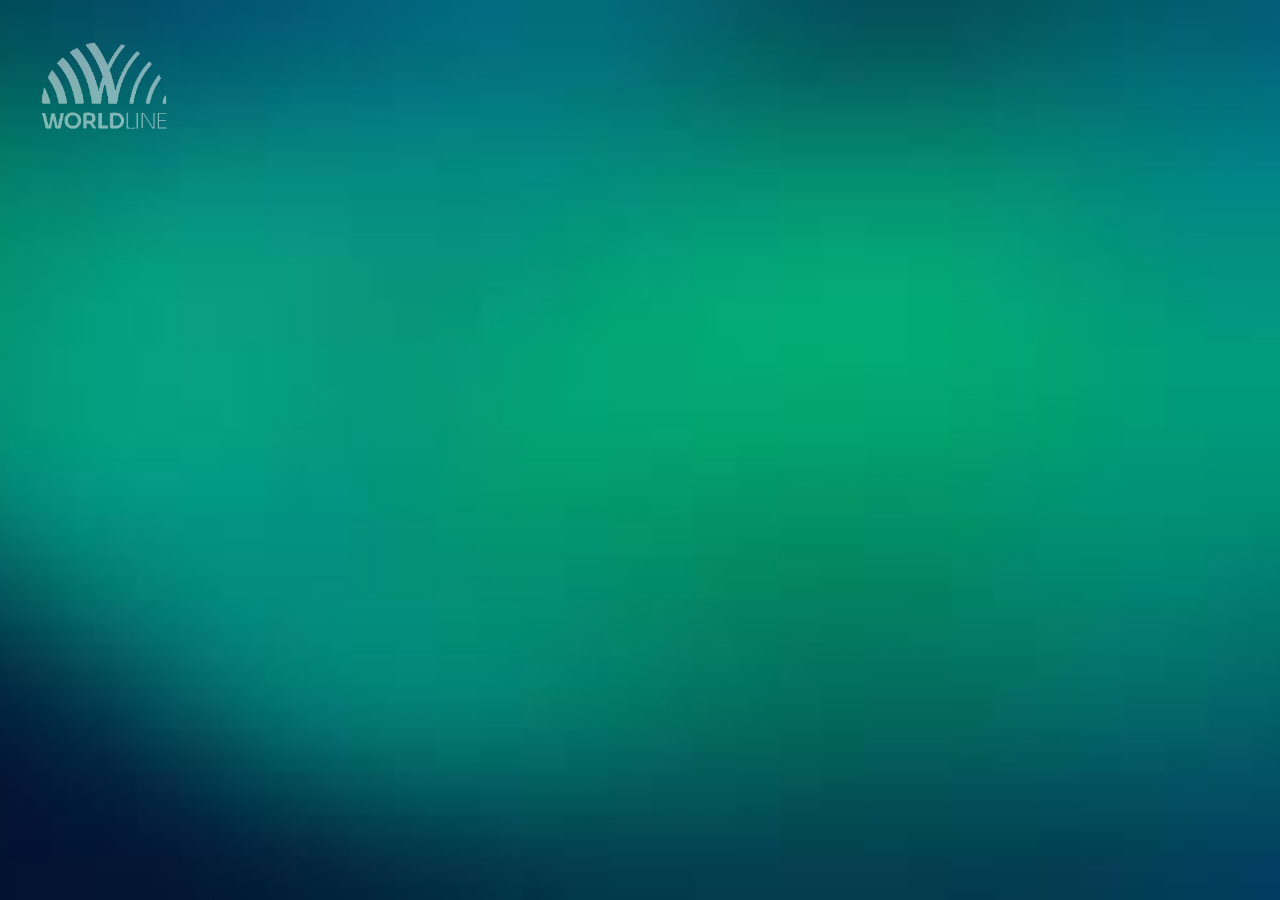
<file: index.html>
<!DOCTYPE html>
<html>
	<head>
		<meta charset="utf-8" />
		<title>Worldline</title>
		<meta content="width=device-width, initial-scale=1" name="viewport" />
		<link href="./styles/index.css" rel="stylesheet" type="text/css" />
		<script type="text/javascript">
			!(function (o, c) {
				var n = c.documentElement,
					t = ' w-mod-';
				(n.className += t + 'js'),
					('ontouchstart' in o ||
						(o.DocumentTouch && c instanceof DocumentTouch)) &&
						(n.className += t + 'touch');
			})(window, document);
		</script>
		<link
			href="https://etimg.etb2bimg.com/photo/91468209.cms"
			rel="shortcut icon"
			type="image/x-icon"
		/>
		<link
			href="https://assets.website-files.com/img/webclip.png"
			rel="apple-touch-icon"
		/>
		<style>
			body {
				/* background: url("https://etimg.etb2bimg.com/photo/91468209.cms") center/cover no-repeat; */
				/* color: black; */
			}
			.circle {
				opacity: 0;
			}
		</style>
	</head>
	<body>
		<div class="project-css w-embed">
			<style>
				.circle_item {
					pointer-events: none;
				}
				.circle_link {
					pointer-events: auto;
				}

				.circle_item.current .circle_description {
					transition-delay: 500ms;
					opacity: 1;
				}
				.circle_item.current .circle_dot {
					background-color: #ffb937;
				}

				.circle_link:hover .circle_dot {
					transform: scale(0.7);
				}
				.circle_link:hover .circle_date {
					opacity: 0.7;
				}
			</style>
		</div>
		<div class="page-wrapper">
			<div class="global-styles">
				<div class="html w-embed">
					<style>
						/* ALL PAGES CSS */

						/* Main Variables */
						:root {
							--main-dark: black;
							--main-light: white;
						}

						/* Global Styles */
						::selection {
							background: var(--main-light);
							color: var(--main-dark);
							text-shadow: none;
						}
						img::selection,
						svg::selection {
							background: transparent;
						}

						/* Link color inherits from parent font color  */
						a {
							color: inherit;
						}

						/* Disable / enable clicking on an element and its children  */
						.no-click {
							pointer-events: none;
						}
						.can-click {
							pointer-events: auto;
						}

						.phases-section {
							transition: all 1s ease-out;
							opacity: 0;
						}

						.phases-section.opened {
							transition: all 1s ease-in;
							opacity: 1;
						}

						.phases-section.clicked {
							transition: all 0.5s ease-out;
							opacity: 0;
						}

						/* Target any element with a certain "word" in the class name  */
						[class*='spacer'] {
						}
					</style>
				</div>
			</div>
			<main class="main-wrapper">
				<img src="./images/worldline-logo.webp" style="width: 13rem; opacity: .5; padding:1rem; position: absolute; top:0; left:0" alt="">
				<section class="section phases-section">
					<div class="container is-timeline">
						<div class="circle_wrap">
							<div class="circle_height">
								<div class="circle">
									<div class="circle_wrapper w-dyn-list">
										<div role="list" class="circle_list w-dyn-items">
											<div role="listitem" class="circle_item w-dyn-item">
												<a
													href="#"
													class="circle_link w-inline-block phase-1-dot"
													><p class="circle_date">Phase 1</p>
													<div class="circle_dot"></div
												></a>
												<div class="circle_description">
													<div class="circle_line"></div>
													<p class="circle_p">
														1987 Lorem ipsum dolor sit amet, consectetur
														adipiscing elit, sed do eiusmod tempor incididunt ut
														labore et dolore magna aliqua. Neque aliquam
														vestibulum morbi blandit.
													</p>
												</div>
											</div>
											<div role="listitem" class="circle_item w-dyn-item">
												<a
													href="#"
													class="circle_link w-inline-block phase-2-dot"
													><p class="circle_date">Phase 2</p>
													<div class="circle_dot"></div
												></a>
												<div class="circle_description">
													<div class="circle_line"></div>
													<p class="circle_p">
														2001 Lorem ipsum dolor sit amet, consectetur
														adipiscing elit, sed do eiusmod tempor incididunt ut
														labore et dolore magna aliqua. Neque aliquam
														vestibulum morbi blandit.
													</p>
												</div>
											</div>
											<div role="listitem" class="circle_item w-dyn-item">
												<a
													href="#"
													class="circle_link w-inline-block phase-3-dot"
													><p class="circle_date">Phase 3</p>
													<div class="circle_dot"></div
												></a>
												<div class="circle_description">
													<div class="circle_line"></div>
													<p class="circle_p">
														2003 Lorem ipsum dolor sit amet, consectetur
														adipiscing elit, sed do eiusmod tempor incididunt ut
														labore et dolore magna aliqua. Neque aliquam
														vestibulum morbi blandit.
													</p>
												</div>
											</div>
											<div role="listitem" class="circle_item w-dyn-item">
												<a
													href="#"
													class="circle_link w-inline-block phase-1-dot"
													><p class="circle_date">Phase 1</p>
													<div class="circle_dot"></div
												></a>
												<div class="circle_description">
													<div class="circle_line"></div>
													<p class="circle_p">
														2004 Lorem ipsum dolor sit amet, consectetur
														adipiscing elit, sed do eiusmod tempor incididunt ut
														labore et dolore magna aliqua. Neque aliquam
														vestibulum morbi blandit.
													</p>
												</div>
											</div>
											<div role="listitem" class="circle_item w-dyn-item">
												<a
													href="#"
													class="circle_link w-inline-block phase-2-dot"
													><p class="circle_date">Phase 2</p>
													<div class="circle_dot"></div
												></a>
												<div class="circle_description">
													<div class="circle_line"></div>
													<p class="circle_p">
														2006 Lorem ipsum dolor sit amet, consectetur
														adipiscing elit, sed do eiusmod tempor incididunt ut
														labore et dolore magna aliqua. Neque aliquam
														vestibulum morbi blandit.
													</p>
												</div>
											</div>
											<div role="listitem" class="circle_item w-dyn-item">
												<a
													href="#"
													class="circle_link w-inline-block phase-3-dot"
													><p class="circle_date">Phase 3</p>
													<div class="circle_dot"></div
												></a>
												<div class="circle_description">
													<div class="circle_line"></div>
													<p class="circle_p">
														2008 Lorem ipsum dolor sit amet, consectetur
														adipiscing elit, sed do eiusmod tempor incididunt ut
														labore et dolore magna aliqua. Neque aliquam
														vestibulum morbi blandit.
													</p>
												</div>
											</div>
											<!-- <div role="listitem" class="circle_item w-dyn-item">
                        <a href="#" class="circle_link w-inline-block"
                          ><p class="circle_date">2009</p>
                          <div class="circle_dot"></div
                        ></a>
                        <div class="circle_description">
                          <div class="circle_line"></div>
                          <p class="circle_p">
                            2009 Lorem ipsum dolor sit amet, consectetur
                            adipiscing elit, sed do eiusmod tempor incididunt ut
                            labore et dolore magna aliqua. Neque aliquam
                            vestibulum morbi blandit.
                          </p>
                        </div>
                      </div> -->
											<!-- <div role="listitem" class="circle_item w-dyn-item">
                        <a href="#" class="circle_link w-inline-block"
                          ><p class="circle_date">2010</p>
                          <div class="circle_dot"></div
                        ></a>
                        <div class="circle_description">
                          <div class="circle_line"></div>
                          <p class="circle_p">
                            2010 Lorem ipsum dolor sit amet, consectetur
                            adipiscing elit, sed do eiusmod tempor incididunt ut
                            labore et dolore magna aliqua. Neque aliquam
                            vestibulum morbi blandit.
                          </p>
                        </div>
                      </div>
                      <div role="listitem" class="circle_item w-dyn-item">
                        <a href="#" class="circle_link w-inline-block"
                          ><p class="circle_date">2012</p>
                          <div class="circle_dot"></div
                        ></a>
                        <div class="circle_description">
                          <div class="circle_line"></div>
                          <p class="circle_p">
                            2012 Lorem ipsum dolor sit amet, consectetur
                            adipiscing elit, sed do eiusmod tempor incididunt ut
                            labore et dolore magna aliqua. Neque aliquam
                            vestibulum morbi blandit.
                          </p>
                        </div>
                      </div> -->
											<!-- <div role="listitem" class="circle_item w-dyn-item">
                        <a href="#" class="circle_link w-inline-block"
                          ><p class="circle_date">2013</p>
                          <div class="circle_dot"></div
                        ></a>
                        <div class="circle_description">
                          <div class="circle_line"></div>
                          <p class="circle_p">
                            2013 Lorem ipsum dolor sit amet, consectetur
                            adipiscing elit, sed do eiusmod tempor incididunt ut
                            labore et dolore magna aliqua. Neque aliquam
                            vestibulum morbi blandit.
                          </p>
                        </div>
                      </div>
                      <div role="listitem" class="circle_item w-dyn-item">
                        <a href="#" class="circle_link w-inline-block"
                          ><p class="circle_date">2014</p>
                          <div class="circle_dot"></div
                        ></a>
                        <div class="circle_description">
                          <div class="circle_line"></div>
                          <p class="circle_p">
                            2014 Lorem ipsum dolor sit amet, consectetur
                            adipiscing elit, sed do eiusmod tempor incididunt ut
                            labore et dolore magna aliqua. Neque aliquam
                            vestibulum morbi blandit.
                          </p>
                        </div>
                      </div>
                      <div role="listitem" class="circle_item w-dyn-item">
                        <a href="#" class="circle_link w-inline-block"
                          ><p class="circle_date">2016</p>
                          <div class="circle_dot"></div
                        ></a>
                        <div class="circle_description">
                          <div class="circle_line"></div>
                          <p class="circle_p">
                            2016 Lorem ipsum dolor sit amet, consectetur
                            adipiscing elit, sed do eiusmod tempor incididunt ut
                            labore et dolore magna aliqua. Neque aliquam
                            vestibulum morbi blandit.
                          </p>
                        </div>
                      </div>
                      <div role="listitem" class="circle_item w-dyn-item">
                        <a href="#" class="circle_link w-inline-block"
                          ><p class="circle_date">2017</p>
                          <div class="circle_dot"></div
                        ></a>
                        <div class="circle_description">
                          <div class="circle_line"></div>
                          <p class="circle_p">
                            2017 Lorem ipsum dolor sit amet, consectetur
                            adipiscing elit, sed do eiusmod tempor incididunt ut
                            labore et dolore magna aliqua. Neque aliquam
                            vestibulum morbi blandit.
                          </p>
                        </div>
                      </div>
                      <div role="listitem" class="circle_item w-dyn-item">
                        <a href="#" class="circle_link w-inline-block"
                          ><p class="circle_date">2018</p>
                          <div class="circle_dot"></div
                        ></a>
                        <div class="circle_description">
                          <div class="circle_line"></div>
                          <p class="circle_p">
                            2018 Lorem ipsum dolor sit amet, consectetur
                            adipiscing elit, sed do eiusmod tempor incididunt ut
                            labore et dolore magna aliqua. Neque aliquam
                            vestibulum morbi blandit.
                          </p>
                        </div>
                      </div>
                      <div role="listitem" class="circle_item w-dyn-item">
                        <a href="#" class="circle_link w-inline-block"
                          ><p class="circle_date">2019</p>
                          <div class="circle_dot"></div
                        ></a>
                        <div class="circle_description">
                          <div class="circle_line"></div>
                          <p class="circle_p">
                            2019 Lorem ipsum dolor sit amet, consectetur
                            adipiscing elit, sed do eiusmod tempor incididunt ut
                            labore et dolore magna aliqua. Neque aliquam
                            vestibulum morbi blandit.
                          </p>
                        </div>
                      </div> -->
											<!-- <div role="listitem" class="circle_item w-dyn-item">
                        <a href="#" class="circle_link w-inline-block"
                          ><p class="circle_date">2020</p>
                          <div class="circle_dot"></div
                        ></a>
                        <div class="circle_description">
                          <div class="circle_line"></div>
                          <p class="circle_p">
                            2020 Lorem ipsum dolor sit amet, consectetur
                            adipiscing elit, sed do eiusmod tempor incididunt ut
                            labore et dolore magna aliqua. Neque aliquam
                            vestibulum morbi blandit.
                          </p>
                        </div>
                      </div> -->
										</div>
									</div>
								</div>
							</div>
						</div>
					</div>
				</section>
			</main>
		</div>
		<script
			src="https://d3e54v103j8qbb.cloudfront.net/js/jquery-3.5.1.min.dc5e7f18c8.js?site=6346cc5426a5a84576b277b7"
			type="text/javascript"
			integrity="sha256-9/aliU8dGd2tb6OSsuzixeV4y/faTqgFtohetphbbj0="
			crossorigin="anonymous"
		></script>
		<script src="./javascript/index.js" type="text/javascript"></script>
		<script>
			// set variables
			let circleParent = $('.circle');
			let circleItem = $('.circle_item');
			let itemLength = circleItem.length;
			// 360 divided by number of items
			let rotateAmount = 360 / itemLength;
			let previousIndex = 0;
			let currentRotation = 0;

			function makeItemActive(item) {
				let itemIndex = item.index();
				let difference = itemIndex - previousIndex;
				let clockwiseRotation = (difference + itemLength) % itemLength;
				let counterclockwiseRotation = (itemLength - difference) % itemLength;
				let isClockwise = clockwiseRotation <= counterclockwiseRotation;
				let amount =
					(isClockwise ? clockwiseRotation : -counterclockwiseRotation) *
					rotateAmount;
				let total = currentRotation + amount;

				circleItem.removeClass('current');
				item.addClass('current');
				circleParent.css('transform', `rotate(${total * -1}deg)`);

				previousIndex = itemIndex;
				currentRotation = total;
			}
			makeItemActive(circleItem.first());

			// Set each item's rotation
			circleItem.each(function (index) {
				let thisItem = $(this);
				let childLink = $(this).find('.circle_link');
				let itemRotation = rotateAmount * index;
				$(this).css('transform', `rotate(${itemRotation}deg)`);

				// slide parent circle to rotation of the clicked link
				childLink.on('click', function () {
					makeItemActive(thisItem);
				});
			});

			// reveal circle after item rotations are set
			circleParent.css('opacity', '1.0');
		</script>
		<script>
			document.querySelector;
			var countPhase1 = 0;
			document.querySelector('.phases-section').classList.add('opened');
			document.querySelector('.phase-1-dot').addEventListener('click', (e) => {
				var countPhase2 = 0;
				var countPhase3 = 0;
				if (++countPhase1 == 1) {
					document.querySelector('.phases-section').classList.add('clicked');
					setTimeout(() => {
						window.location.href = './phase-1.html';
					}, 500);
				}
			});

			var countPhase2 = 0;
			document.querySelector('.phase-2-dot').addEventListener('click', (e) => {
				var countPhase1 = 0;
				var countPhase3 = 0;
				if (++countPhase2 == 2) {
					document.querySelector('.phases-section').classList.add('clicked');
					setTimeout(() => {
						window.location.href = './phase-2.html';
					}, 500);
				}
			});
			var countPhase3 = 0;
			document.querySelector('.phase-3-dot').addEventListener('click', (e) => {
				var countPhase1 = 0;
				var countPhase2 = 0;
				if (++countPhase3 == 2) {
					document.querySelector('.phases-section').classList.add('clicked');
					setTimeout(() => {
						window.location.href = './phase-3.html';
					}, 500);
				}
			});
		</script>
	</body>
</html>
</file>
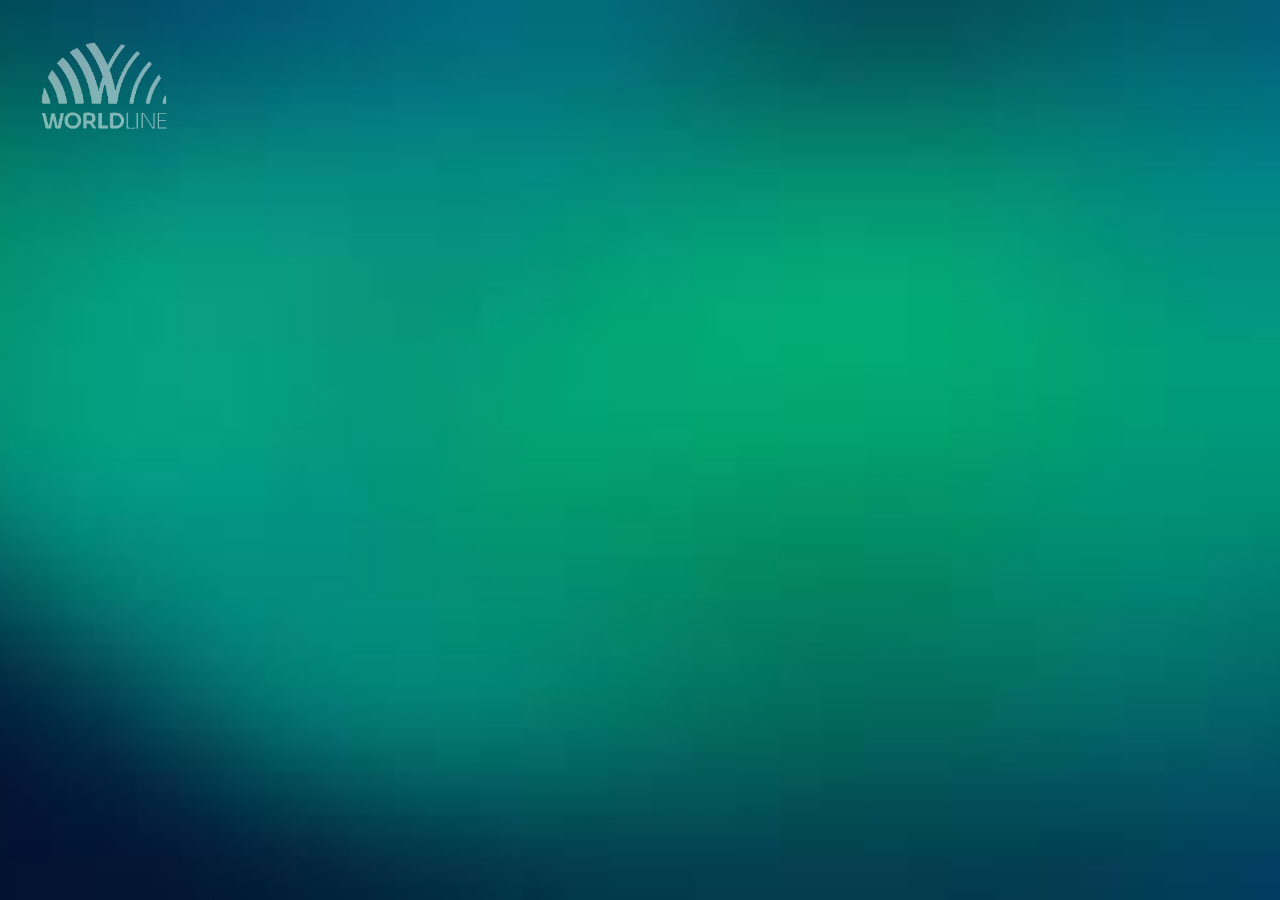
<file: phase-1.html>
<!DOCTYPE html>
<html>
	<head>
		<meta charset="utf-8" />
		<title>Worldline</title>
		<meta content="width=device-width, initial-scale=1" name="viewport" />
		<link href="./styles/index.css" rel="stylesheet" type="text/css" />
		<script type="text/javascript">
			!(function (o, c) {
				var n = c.documentElement,
					t = ' w-mod-';
				(n.className += t + 'js'),
					('ontouchstart' in o ||
						(o.DocumentTouch && c instanceof DocumentTouch)) &&
						(n.className += t + 'touch');
			})(window, document);
		</script>
		<link
			href="https://etimg.etb2bimg.com/photo/91468209.cms"
			rel="shortcut icon"
			type="image/x-icon"
		/>
		<link
			href="https://assets.website-files.com/img/webclip.png"
			rel="apple-touch-icon"
		/>
		<style>
			body {
				/* background: url("https://etimg.etb2bimg.com/photo/91468209.cms") center/cover no-repeat; */
				/* color: black; */
			}
			.circle {
				opacity: 0;
			}
		</style>
	</head>
	<body>
		<div class="project-css w-embed">
			<style>
				.circle_item {
					pointer-events: none;
				}
				.circle_link {
					pointer-events: auto;
				}

				.circle_item.current .circle_description {
					transition-delay: 500ms;
					opacity: 1;
				}
				.circle_item.current .circle_dot {
					background-color: #ffb937;
				}

				.circle_link:hover .circle_dot {
					transform: scale(0.7);
				}
				.circle_link:hover .circle_date {
					opacity: 0.7;
				}
			</style>
		</div>
		<div class="page-wrapper">
			<div class="global-styles">
				<div class="html w-embed">
					<style>
						/* ALL PAGES CSS */

						/* Main Variables */
						:root {
							--main-dark: black;
							--main-light: white;
						}

						/* Global Styles */
						::selection {
							background: var(--main-light);
							color: var(--main-dark);
							text-shadow: none;
						}
						img::selection,
						svg::selection {
							background: transparent;
						}

						/* Link color inherits from parent font color  */
						a {
							color: inherit;
						}

						/* Disable / enable clicking on an element and its children  */
						.no-click {
							pointer-events: none;
						}
						.can-click {
							pointer-events: auto;
						}

						.phases-section {
							transition: all 1s ease-out;
							opacity: 0;
						}

						.phases-section.opened {
							transition: all 1s ease-in;
							opacity: 1;
						}

						.phases-section.clicked {
							transition: all 0.5s ease-out;
							opacity: 0;
						}

						/* Target any element with a certain "word" in the class name  */
						[class*='spacer'] {
						}
					</style>
				</div>
			</div>
			<main class="main-wrapper">
				<img src="./images/worldline-logo.webp" style="width: 13rem; opacity: .5; padding:1rem; position: absolute; top:0; left:0" alt="">
				<section class="section phases-section">
					<div class="container is-timeline">
						<div class="circle_wrap">
							<div class="circle_height">
								<div class="circle">
									<div class="circle_wrapper w-dyn-list">
										<div role="list" class="circle_list w-dyn-items">
											<div role="listitem" class="circle_item w-dyn-item">
												<a
													href="#"
													class="circle_link w-inline-block phase-1-dot"
													><p class="circle_date">Q1</p>
													<div class="circle_dot"></div
												></a>
												<div class="circle_description">
													<div class="circle_line"></div>
													<p class="circle_p">
														1987 Lorem ipsum dolor sit amet, consectetur
														adipiscing elit, sed do eiusmod tempor incididunt ut
														labore et dolore magna aliqua. Neque aliquam
														vestibulum morbi blandit.
													</p>
												</div>
											</div>
											<div role="listitem" class="circle_item w-dyn-item">
												<a
													href="#"
													class="circle_link w-inline-block phase-2-dot"
													><p class="circle_date">Q2</p>
													<div class="circle_dot"></div
												></a>
												<div class="circle_description">
													<div class="circle_line"></div>
													<p class="circle_p">
														2001 Lorem ipsum dolor sit amet, consectetur
														adipiscing elit, sed do eiusmod tempor incididunt ut
														labore et dolore magna aliqua. Neque aliquam
														vestibulum morbi blandit.
													</p>
												</div>
											</div>
											<div role="listitem" class="circle_item w-dyn-item">
												<a
													href="#"
													class="circle_link w-inline-block phase-3-dot"
													><p class="circle_date">Q3</p>
													<div class="circle_dot"></div
												></a>
												<div class="circle_description">
													<div class="circle_line"></div>
													<p class="circle_p">
														2003 Lorem ipsum dolor sit amet, consectetur
														adipiscing elit, sed do eiusmod tempor incididunt ut
														labore et dolore magna aliqua. Neque aliquam
														vestibulum morbi blandit.
													</p>
												</div>
											</div>
											<div role="listitem" class="circle_item w-dyn-item">
												<a
													href="#"
													class="circle_link w-inline-block phase-1-dot"
													><p class="circle_date">Q1</p>
													<div class="circle_dot"></div
												></a>
												<div class="circle_description">
													<div class="circle_line"></div>
													<p class="circle_p">
														2004 Lorem ipsum dolor sit amet, consectetur
														adipiscing elit, sed do eiusmod tempor incididunt ut
														labore et dolore magna aliqua. Neque aliquam
														vestibulum morbi blandit.
													</p>
												</div>
											</div>
											<div role="listitem" class="circle_item w-dyn-item">
												<a
													href="#"
													class="circle_link w-inline-block phase-2-dot"
													><p class="circle_date">Q2</p>
													<div class="circle_dot"></div
												></a>
												<div class="circle_description">
													<div class="circle_line"></div>
													<p class="circle_p">
														2006 Lorem ipsum dolor sit amet, consectetur
														adipiscing elit, sed do eiusmod tempor incididunt ut
														labore et dolore magna aliqua. Neque aliquam
														vestibulum morbi blandit.
													</p>
												</div>
											</div>
											<div role="listitem" class="circle_item w-dyn-item">
												<a
													href="#"
													class="circle_link w-inline-block phase-3-dot"
													><p class="circle_date">Q3</p>
													<div class="circle_dot"></div
												></a>
												<div class="circle_description">
													<div class="circle_line"></div>
													<p class="circle_p">
														2008 Lorem ipsum dolor sit amet, consectetur
														adipiscing elit, sed do eiusmod tempor incididunt ut
														labore et dolore magna aliqua. Neque aliquam
														vestibulum morbi blandit.
													</p>
												</div>
											</div>
											<!-- <div role="listitem" class="circle_item w-dyn-item">
                        <a href="#" class="circle_link w-inline-block"
                          ><p class="circle_date">2009</p>
                          <div class="circle_dot"></div
                        ></a>
                        <div class="circle_description">
                          <div class="circle_line"></div>
                          <p class="circle_p">
                            2009 Lorem ipsum dolor sit amet, consectetur
                            adipiscing elit, sed do eiusmod tempor incididunt ut
                            labore et dolore magna aliqua. Neque aliquam
                            vestibulum morbi blandit.
                          </p>
                        </div>
                      </div> -->
											<!-- <div role="listitem" class="circle_item w-dyn-item">
                        <a href="#" class="circle_link w-inline-block"
                          ><p class="circle_date">2010</p>
                          <div class="circle_dot"></div
                        ></a>
                        <div class="circle_description">
                          <div class="circle_line"></div>
                          <p class="circle_p">
                            2010 Lorem ipsum dolor sit amet, consectetur
                            adipiscing elit, sed do eiusmod tempor incididunt ut
                            labore et dolore magna aliqua. Neque aliquam
                            vestibulum morbi blandit.
                          </p>
                        </div>
                      </div>
                      <div role="listitem" class="circle_item w-dyn-item">
                        <a href="#" class="circle_link w-inline-block"
                          ><p class="circle_date">2012</p>
                          <div class="circle_dot"></div
                        ></a>
                        <div class="circle_description">
                          <div class="circle_line"></div>
                          <p class="circle_p">
                            2012 Lorem ipsum dolor sit amet, consectetur
                            adipiscing elit, sed do eiusmod tempor incididunt ut
                            labore et dolore magna aliqua. Neque aliquam
                            vestibulum morbi blandit.
                          </p>
                        </div>
                      </div> -->
											<!-- <div role="listitem" class="circle_item w-dyn-item">
                        <a href="#" class="circle_link w-inline-block"
                          ><p class="circle_date">2013</p>
                          <div class="circle_dot"></div
                        ></a>
                        <div class="circle_description">
                          <div class="circle_line"></div>
                          <p class="circle_p">
                            2013 Lorem ipsum dolor sit amet, consectetur
                            adipiscing elit, sed do eiusmod tempor incididunt ut
                            labore et dolore magna aliqua. Neque aliquam
                            vestibulum morbi blandit.
                          </p>
                        </div>
                      </div>
                      <div role="listitem" class="circle_item w-dyn-item">
                        <a href="#" class="circle_link w-inline-block"
                          ><p class="circle_date">2014</p>
                          <div class="circle_dot"></div
                        ></a>
                        <div class="circle_description">
                          <div class="circle_line"></div>
                          <p class="circle_p">
                            2014 Lorem ipsum dolor sit amet, consectetur
                            adipiscing elit, sed do eiusmod tempor incididunt ut
                            labore et dolore magna aliqua. Neque aliquam
                            vestibulum morbi blandit.
                          </p>
                        </div>
                      </div>
                      <div role="listitem" class="circle_item w-dyn-item">
                        <a href="#" class="circle_link w-inline-block"
                          ><p class="circle_date">2016</p>
                          <div class="circle_dot"></div
                        ></a>
                        <div class="circle_description">
                          <div class="circle_line"></div>
                          <p class="circle_p">
                            2016 Lorem ipsum dolor sit amet, consectetur
                            adipiscing elit, sed do eiusmod tempor incididunt ut
                            labore et dolore magna aliqua. Neque aliquam
                            vestibulum morbi blandit.
                          </p>
                        </div>
                      </div>
                      <div role="listitem" class="circle_item w-dyn-item">
                        <a href="#" class="circle_link w-inline-block"
                          ><p class="circle_date">2017</p>
                          <div class="circle_dot"></div
                        ></a>
                        <div class="circle_description">
                          <div class="circle_line"></div>
                          <p class="circle_p">
                            2017 Lorem ipsum dolor sit amet, consectetur
                            adipiscing elit, sed do eiusmod tempor incididunt ut
                            labore et dolore magna aliqua. Neque aliquam
                            vestibulum morbi blandit.
                          </p>
                        </div>
                      </div>
                      <div role="listitem" class="circle_item w-dyn-item">
                        <a href="#" class="circle_link w-inline-block"
                          ><p class="circle_date">2018</p>
                          <div class="circle_dot"></div
                        ></a>
                        <div class="circle_description">
                          <div class="circle_line"></div>
                          <p class="circle_p">
                            2018 Lorem ipsum dolor sit amet, consectetur
                            adipiscing elit, sed do eiusmod tempor incididunt ut
                            labore et dolore magna aliqua. Neque aliquam
                            vestibulum morbi blandit.
                          </p>
                        </div>
                      </div>
                      <div role="listitem" class="circle_item w-dyn-item">
                        <a href="#" class="circle_link w-inline-block"
                          ><p class="circle_date">2019</p>
                          <div class="circle_dot"></div
                        ></a>
                        <div class="circle_description">
                          <div class="circle_line"></div>
                          <p class="circle_p">
                            2019 Lorem ipsum dolor sit amet, consectetur
                            adipiscing elit, sed do eiusmod tempor incididunt ut
                            labore et dolore magna aliqua. Neque aliquam
                            vestibulum morbi blandit.
                          </p>
                        </div>
                      </div> -->
											<!-- <div role="listitem" class="circle_item w-dyn-item">
                        <a href="#" class="circle_link w-inline-block"
                          ><p class="circle_date">2020</p>
                          <div class="circle_dot"></div
                        ></a>
                        <div class="circle_description">
                          <div class="circle_line"></div>
                          <p class="circle_p">
                            2020 Lorem ipsum dolor sit amet, consectetur
                            adipiscing elit, sed do eiusmod tempor incididunt ut
                            labore et dolore magna aliqua. Neque aliquam
                            vestibulum morbi blandit.
                          </p>
                        </div>
                      </div> -->
										</div>
									</div>
								</div>
							</div>
						</div>
					</div>
				</section>
			</main>
		</div>
		<script
			src="https://d3e54v103j8qbb.cloudfront.net/js/jquery-3.5.1.min.dc5e7f18c8.js?site=6346cc5426a5a84576b277b7"
			type="text/javascript"
			integrity="sha256-9/aliU8dGd2tb6OSsuzixeV4y/faTqgFtohetphbbj0="
			crossorigin="anonymous"
		></script>
		<script src="./javascript/index.js" type="text/javascript"></script>
		<script>
			// set variables
			let circleParent = $('.circle');
			let circleItem = $('.circle_item');
			let itemLength = circleItem.length;
			// 360 divided by number of items
			let rotateAmount = 360 / itemLength;
			let previousIndex = 0;
			let currentRotation = 0;

			function makeItemActive(item) {
				let itemIndex = item.index();
				let difference = itemIndex - previousIndex;
				let clockwiseRotation = (difference + itemLength) % itemLength;
				let counterclockwiseRotation = (itemLength - difference) % itemLength;
				let isClockwise = clockwiseRotation <= counterclockwiseRotation;
				let amount =
					(isClockwise ? clockwiseRotation : -counterclockwiseRotation) *
					rotateAmount;
				let total = currentRotation + amount;

				circleItem.removeClass('current');
				item.addClass('current');
				circleParent.css('transform', `rotate(${total * -1}deg)`);

				previousIndex = itemIndex;
				currentRotation = total;
			}
			makeItemActive(circleItem.first());

			// Set each item's rotation
			circleItem.each(function (index) {
				let thisItem = $(this);
				let childLink = $(this).find('.circle_link');
				let itemRotation = rotateAmount * index;
				$(this).css('transform', `rotate(${itemRotation}deg)`);

				// slide parent circle to rotation of the clicked link
				childLink.on('click', function () {
					makeItemActive(thisItem);
				});
			});

			// reveal circle after item rotations are set
			circleParent.css('opacity', '1.0');
		</script>
		<script>
			document.querySelector;
			var count = 0;
			document.querySelector('.phases-section').classList.add('opened');
			document.querySelector('.phase-1-dot').addEventListener('click', (e) => {
				if (++count == 2) {
					document.querySelector('.phases-section').classList.add('clicked');
					setTimeout(() => {
						window.location.href = './phase-1.html';
					}, 500);
				}
			});
			document.querySelector('.phase-2-dot').addEventListener('click', (e) => {
				if (++count == 2) {
					document.querySelector('.phases-section').classList.add('clicked');
					setTimeout(() => {
						window.location.href = './phase-2.html';
					}, 500);
				}
			});
			document.querySelector('.phase-3-dot').addEventListener('click', (e) => {
				if (++count == 2) {
					document.querySelector('.phases-section').classList.add('clicked');
					setTimeout(() => {
						window.location.href = './phase-3.html';
					}, 500);
				}
			});
		</script>
	</body>
</html>
</file>
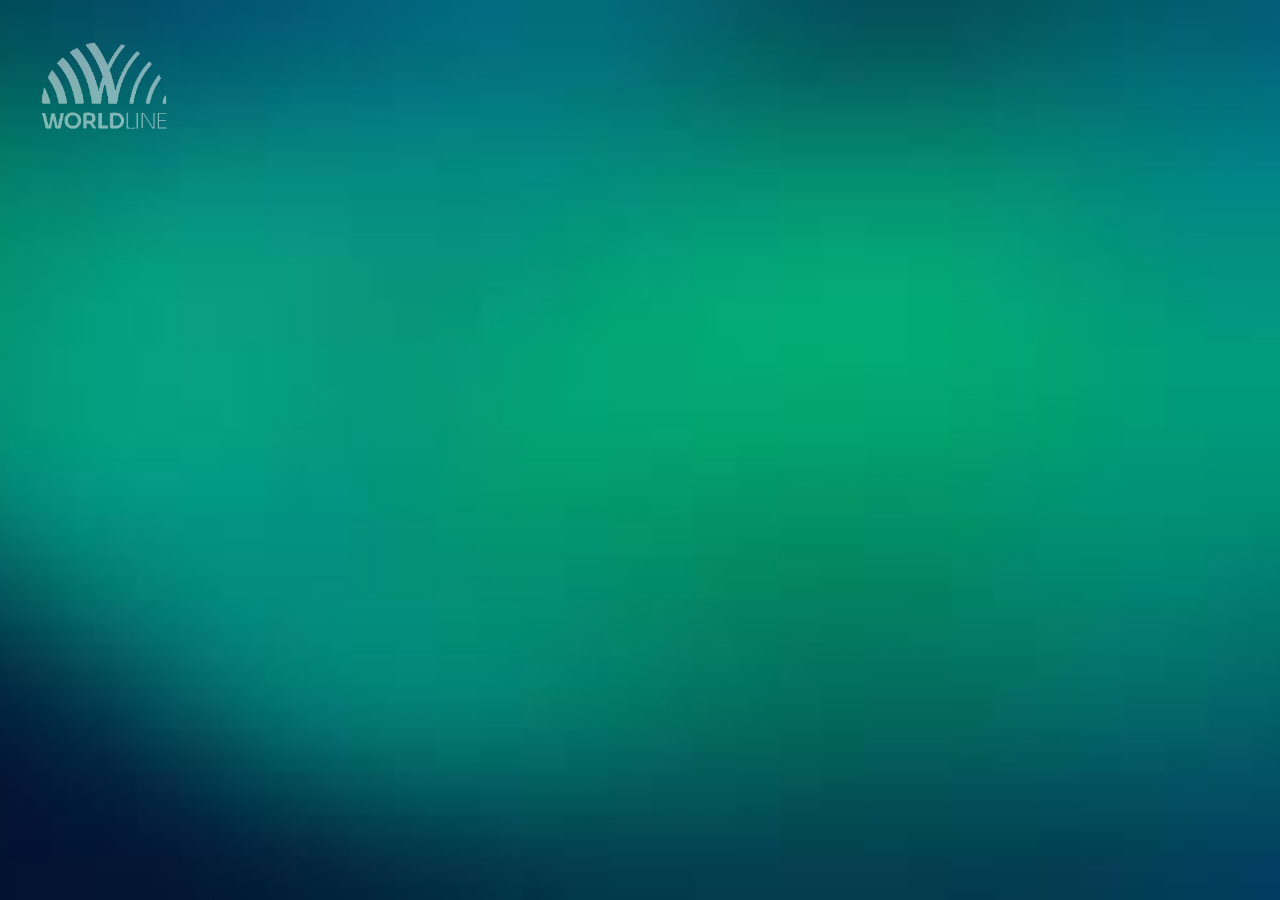
<file: phase-3.html>
<!DOCTYPE html>
<html>
	<head>
		<meta charset="utf-8" />
		<title>Worldline</title>
		<meta content="width=device-width, initial-scale=1" name="viewport" />
		<link href="./styles/index.css" rel="stylesheet" type="text/css" />
		<script type="text/javascript">
			!(function (o, c) {
				var n = c.documentElement,
					t = ' w-mod-';
				(n.className += t + 'js'),
					('ontouchstart' in o ||
						(o.DocumentTouch && c instanceof DocumentTouch)) &&
						(n.className += t + 'touch');
			})(window, document);
		</script>
		<link
			href="https://etimg.etb2bimg.com/photo/91468209.cms"
			rel="shortcut icon"
			type="image/x-icon"
		/>
		<link
			href="https://assets.website-files.com/img/webclip.png"
			rel="apple-touch-icon"
		/>
		<style>
			body {
				/* background: url("https://etimg.etb2bimg.com/photo/91468209.cms") center/cover no-repeat; */
				/* color: black; */
			}
			.circle {
				opacity: 0;
			}
		</style>
	</head>
	<body>
		<div class="project-css w-embed">
			<style>
				.circle_item {
					pointer-events: none;
				}
				.circle_link {
					pointer-events: auto;
				}

				.circle_item.current .circle_description {
					transition-delay: 500ms;
					opacity: 1;
				}
				.circle_item.current .circle_dot {
					background-color: #ffb937;
				}

				.circle_link:hover .circle_dot {
					transform: scale(0.7);
				}
				.circle_link:hover .circle_date {
					opacity: 0.7;
				}
			</style>
		</div>
		<div class="page-wrapper">
			<div class="global-styles">
				<div class="html w-embed">
					<style>
						/* ALL PAGES CSS */

						/* Main Variables */
						:root {
							--main-dark: black;
							--main-light: white;
						}

						/* Global Styles */
						::selection {
							background: var(--main-light);
							color: var(--main-dark);
							text-shadow: none;
						}
						img::selection,
						svg::selection {
							background: transparent;
						}

						/* Link color inherits from parent font color  */
						a {
							color: inherit;
						}

						/* Disable / enable clicking on an element and its children  */
						.no-click {
							pointer-events: none;
						}
						.can-click {
							pointer-events: auto;
						}

						.phases-section {
							transition: all 1s ease-out;
							opacity: 0;
						}

						.phases-section.opened {
							transition: all 1s ease-in;
							opacity: 1;
						}

						.phases-section.clicked {
							transition: all 0.5s ease-out;
							opacity: 0;
						}

						/* Target any element with a certain "word" in the class name  */
						[class*='spacer'] {
						}
					</style>
				</div>
			</div>
			<main class="main-wrapper">
				<img src="./images/worldline-logo.webp" style="width: 13rem; opacity: .5; padding:1rem; position: absolute; top:0; left:0" alt="">
				<section class="section phases-section">
					<div class="container is-timeline">
						<div class="circle_wrap">
							<div class="circle_height">
								<div class="circle">
									<div class="circle_wrapper w-dyn-list">
										<div role="list" class="circle_list w-dyn-items">
											<div role="listitem" class="circle_item w-dyn-item">
												<a
													href="#"
													class="circle_link w-inline-block phase-1-dot"
													><p class="circle_date">Phase 1</p>
													<div class="circle_dot"></div
												></a>
												<div class="circle_description">
													<div class="circle_line"></div>
													<p class="circle_p">
														1987 Lorem ipsum dolor sit amet, consectetur
														adipiscing elit, sed do eiusmod tempor incididunt ut
														labore et dolore magna aliqua. Neque aliquam
														vestibulum morbi blandit.
													</p>
												</div>
											</div>
											<div role="listitem" class="circle_item w-dyn-item">
												<a
													href="#"
													class="circle_link w-inline-block phase-2-dot"
													><p class="circle_date">Q2</p>
													<div class="circle_dot"></div
												></a>
												<div class="circle_description">
													<div class="circle_line"></div>
													<p class="circle_p">
														2001 Lorem ipsum dolor sit amet, consectetur
														adipiscing elit, sed do eiusmod tempor incididunt ut
														labore et dolore magna aliqua. Neque aliquam
														vestibulum morbi blandit.
													</p>
												</div>
											</div>
											<div role="listitem" class="circle_item w-dyn-item">
												<a
													href="#"
													class="circle_link w-inline-block phase-3-dot"
													><p class="circle_date">Q3</p>
													<div class="circle_dot"></div
												></a>
												<div class="circle_description">
													<div class="circle_line"></div>
													<p class="circle_p">
														2003 Lorem ipsum dolor sit amet, consectetur
														adipiscing elit, sed do eiusmod tempor incididunt ut
														labore et dolore magna aliqua. Neque aliquam
														vestibulum morbi blandit.
													</p>
												</div>
											</div>
											<div role="listitem" class="circle_item w-dyn-item">
												<a
													href="#"
													class="circle_link w-inline-block phase-1-dot"
													><p class="circle_date">Phase 1</p>
													<div class="circle_dot"></div
												></a>
												<div class="circle_description">
													<div class="circle_line"></div>
													<p class="circle_p">
														2004 Lorem ipsum dolor sit amet, consectetur
														adipiscing elit, sed do eiusmod tempor incididunt ut
														labore et dolore magna aliqua. Neque aliquam
														vestibulum morbi blandit.
													</p>
												</div>
											</div>
											<div role="listitem" class="circle_item w-dyn-item">
												<a
													href="#"
													class="circle_link w-inline-block phase-2-dot"
													><p class="circle_date">Q2</p>
													<div class="circle_dot"></div
												></a>
												<div class="circle_description">
													<div class="circle_line"></div>
													<p class="circle_p">
														2006 Lorem ipsum dolor sit amet, consectetur
														adipiscing elit, sed do eiusmod tempor incididunt ut
														labore et dolore magna aliqua. Neque aliquam
														vestibulum morbi blandit.
													</p>
												</div>
											</div>
											<div role="listitem" class="circle_item w-dyn-item">
												<a
													href="#"
													class="circle_link w-inline-block phase-3-dot"
													><p class="circle_date">Q3</p>
													<div class="circle_dot"></div
												></a>
												<div class="circle_description">
													<div class="circle_line"></div>
													<p class="circle_p">
														2008 Lorem ipsum dolor sit amet, consectetur
														adipiscing elit, sed do eiusmod tempor incididunt ut
														labore et dolore magna aliqua. Neque aliquam
														vestibulum morbi blandit.
													</p>
												</div>
											</div>
											<!-- <div role="listitem" class="circle_item w-dyn-item">
                        <a href="#" class="circle_link w-inline-block"
                          ><p class="circle_date">2009</p>
                          <div class="circle_dot"></div
                        ></a>
                        <div class="circle_description">
                          <div class="circle_line"></div>
                          <p class="circle_p">
                            2009 Lorem ipsum dolor sit amet, consectetur
                            adipiscing elit, sed do eiusmod tempor incididunt ut
                            labore et dolore magna aliqua. Neque aliquam
                            vestibulum morbi blandit.
                          </p>
                        </div>
                      </div> -->
											<!-- <div role="listitem" class="circle_item w-dyn-item">
                        <a href="#" class="circle_link w-inline-block"
                          ><p class="circle_date">2010</p>
                          <div class="circle_dot"></div
                        ></a>
                        <div class="circle_description">
                          <div class="circle_line"></div>
                          <p class="circle_p">
                            2010 Lorem ipsum dolor sit amet, consectetur
                            adipiscing elit, sed do eiusmod tempor incididunt ut
                            labore et dolore magna aliqua. Neque aliquam
                            vestibulum morbi blandit.
                          </p>
                        </div>
                      </div>
                      <div role="listitem" class="circle_item w-dyn-item">
                        <a href="#" class="circle_link w-inline-block"
                          ><p class="circle_date">2012</p>
                          <div class="circle_dot"></div
                        ></a>
                        <div class="circle_description">
                          <div class="circle_line"></div>
                          <p class="circle_p">
                            2012 Lorem ipsum dolor sit amet, consectetur
                            adipiscing elit, sed do eiusmod tempor incididunt ut
                            labore et dolore magna aliqua. Neque aliquam
                            vestibulum morbi blandit.
                          </p>
                        </div>
                      </div> -->
											<!-- <div role="listitem" class="circle_item w-dyn-item">
                        <a href="#" class="circle_link w-inline-block"
                          ><p class="circle_date">2013</p>
                          <div class="circle_dot"></div
                        ></a>
                        <div class="circle_description">
                          <div class="circle_line"></div>
                          <p class="circle_p">
                            2013 Lorem ipsum dolor sit amet, consectetur
                            adipiscing elit, sed do eiusmod tempor incididunt ut
                            labore et dolore magna aliqua. Neque aliquam
                            vestibulum morbi blandit.
                          </p>
                        </div>
                      </div>
                      <div role="listitem" class="circle_item w-dyn-item">
                        <a href="#" class="circle_link w-inline-block"
                          ><p class="circle_date">2014</p>
                          <div class="circle_dot"></div
                        ></a>
                        <div class="circle_description">
                          <div class="circle_line"></div>
                          <p class="circle_p">
                            2014 Lorem ipsum dolor sit amet, consectetur
                            adipiscing elit, sed do eiusmod tempor incididunt ut
                            labore et dolore magna aliqua. Neque aliquam
                            vestibulum morbi blandit.
                          </p>
                        </div>
                      </div>
                      <div role="listitem" class="circle_item w-dyn-item">
                        <a href="#" class="circle_link w-inline-block"
                          ><p class="circle_date">2016</p>
                          <div class="circle_dot"></div
                        ></a>
                        <div class="circle_description">
                          <div class="circle_line"></div>
                          <p class="circle_p">
                            2016 Lorem ipsum dolor sit amet, consectetur
                            adipiscing elit, sed do eiusmod tempor incididunt ut
                            labore et dolore magna aliqua. Neque aliquam
                            vestibulum morbi blandit.
                          </p>
                        </div>
                      </div>
                      <div role="listitem" class="circle_item w-dyn-item">
                        <a href="#" class="circle_link w-inline-block"
                          ><p class="circle_date">2017</p>
                          <div class="circle_dot"></div
                        ></a>
                        <div class="circle_description">
                          <div class="circle_line"></div>
                          <p class="circle_p">
                            2017 Lorem ipsum dolor sit amet, consectetur
                            adipiscing elit, sed do eiusmod tempor incididunt ut
                            labore et dolore magna aliqua. Neque aliquam
                            vestibulum morbi blandit.
                          </p>
                        </div>
                      </div>
                      <div role="listitem" class="circle_item w-dyn-item">
                        <a href="#" class="circle_link w-inline-block"
                          ><p class="circle_date">2018</p>
                          <div class="circle_dot"></div
                        ></a>
                        <div class="circle_description">
                          <div class="circle_line"></div>
                          <p class="circle_p">
                            2018 Lorem ipsum dolor sit amet, consectetur
                            adipiscing elit, sed do eiusmod tempor incididunt ut
                            labore et dolore magna aliqua. Neque aliquam
                            vestibulum morbi blandit.
                          </p>
                        </div>
                      </div>
                      <div role="listitem" class="circle_item w-dyn-item">
                        <a href="#" class="circle_link w-inline-block"
                          ><p class="circle_date">2019</p>
                          <div class="circle_dot"></div
                        ></a>
                        <div class="circle_description">
                          <div class="circle_line"></div>
                          <p class="circle_p">
                            2019 Lorem ipsum dolor sit amet, consectetur
                            adipiscing elit, sed do eiusmod tempor incididunt ut
                            labore et dolore magna aliqua. Neque aliquam
                            vestibulum morbi blandit.
                          </p>
                        </div>
                      </div> -->
											<!-- <div role="listitem" class="circle_item w-dyn-item">
                        <a href="#" class="circle_link w-inline-block"
                          ><p class="circle_date">2020</p>
                          <div class="circle_dot"></div
                        ></a>
                        <div class="circle_description">
                          <div class="circle_line"></div>
                          <p class="circle_p">
                            2020 Lorem ipsum dolor sit amet, consectetur
                            adipiscing elit, sed do eiusmod tempor incididunt ut
                            labore et dolore magna aliqua. Neque aliquam
                            vestibulum morbi blandit.
                          </p>
                        </div>
                      </div> -->
										</div>
									</div>
								</div>
							</div>
						</div>
					</div>
				</section>
			</main>
		</div>
		<script
			src="https://d3e54v103j8qbb.cloudfront.net/js/jquery-3.5.1.min.dc5e7f18c8.js?site=6346cc5426a5a84576b277b7"
			type="text/javascript"
			integrity="sha256-9/aliU8dGd2tb6OSsuzixeV4y/faTqgFtohetphbbj0="
			crossorigin="anonymous"
		></script>
		<script src="./javascript/index.js" type="text/javascript"></script>
		<script>
			// set variables
			let circleParent = $('.circle');
			let circleItem = $('.circle_item');
			let itemLength = circleItem.length;
			// 360 divided by number of items
			let rotateAmount = 360 / itemLength;
			let previousIndex = 0;
			let currentRotation = 0;

			function makeItemActive(item) {
				let itemIndex = item.index();
				let difference = itemIndex - previousIndex;
				let clockwiseRotation = (difference + itemLength) % itemLength;
				let counterclockwiseRotation = (itemLength - difference) % itemLength;
				let isClockwise = clockwiseRotation <= counterclockwiseRotation;
				let amount =
					(isClockwise ? clockwiseRotation : -counterclockwiseRotation) *
					rotateAmount;
				let total = currentRotation + amount;

				circleItem.removeClass('current');
				item.addClass('current');
				circleParent.css('transform', `rotate(${total * -1}deg)`);

				previousIndex = itemIndex;
				currentRotation = total;
			}
			makeItemActive(circleItem.first());

			// Set each item's rotation
			circleItem.each(function (index) {
				let thisItem = $(this);
				let childLink = $(this).find('.circle_link');
				let itemRotation = rotateAmount * index;
				$(this).css('transform', `rotate(${itemRotation}deg)`);

				// slide parent circle to rotation of the clicked link
				childLink.on('click', function () {
					makeItemActive(thisItem);
				});
			});

			// reveal circle after item rotations are set
			circleParent.css('opacity', '1.0');
		</script>
		<script>
			document.querySelector;
			var count = 0;
			document.querySelector('.phases-section').classList.add('opened');
			document.querySelector('.phase-1-dot').addEventListener('click', (e) => {
				if (++count == 2) {
					document.querySelector('.phases-section').classList.add('clicked');
					setTimeout(() => {
						window.location.href = './phase-1.html';
					}, 500);
				}
			});
			document.querySelector('.phase-2-dot').addEventListener('click', (e) => {
				if (++count == 2) {
					document.querySelector('.phases-section').classList.add('clicked');
					setTimeout(() => {
						window.location.href = './phase-2.html';
					}, 500);
				}
			});
			document.querySelector('.phase-3-dot').addEventListener('click', (e) => {
				if (++count == 2) {
					document.querySelector('.phases-section').classList.add('clicked');
					setTimeout(() => {
						window.location.href = './phase-3.html';
					}, 500);
				}
			});
		</script>
	</body>
</html>
</file>
<file: styles/index.css>
html {
    -ms-text-size-adjust: 100%;
    -webkit-text-size-adjust: 100%;
    font-family: sans-serif;
  }
  
  body {
    margin: 0;
  }
  
  article, aside, details, figcaption, figure, footer, header, hgroup, main, menu, nav, section, summary {
    display: block;
  }
  
  audio, canvas, progress, video {
    vertical-align: baseline;
    display: inline-block;
  }
  
  audio:not([controls]) {
    height: 0;
    display: none;
  }
  
  [hidden], template {
    display: none;
  }
  
  a {
    background-color: rgba(0, 0, 0, 0);
  }
  
  a:active, a:hover {
    outline: 0;
  }
  
  abbr[title] {
    border-bottom: 1px dotted;
  }
  
  b, strong {
    font-weight: bold;
  }
  
  dfn {
    font-style: italic;
  }
  
  h1 {
    margin: .67em 0;
    font-size: 2em;
  }
  
  mark {
    color: #000;
    background: #ff0;
  }
  
  small {
    font-size: 80%;
  }
  
  sub, sup {
    vertical-align: baseline;
    font-size: 75%;
    line-height: 0;
    position: relative;
  }
  
  sup {
    top: -.5em;
  }
  
  sub {
    bottom: -.25em;
  }
  
  img {
    border: 0;
  }
  
  svg:not(:root) {
    overflow: hidden;
  }
  
  figure {
    margin: 1em 40px;
  }
  
  hr {
    box-sizing: content-box;
    height: 0;
  }
  
  pre {
    overflow: auto;
  }
  
  code, kbd, pre, samp {
    font-family: monospace;
    font-size: 1em;
  }
  
  button, input, optgroup, select, textarea {
    color: inherit;
    font: inherit;
    margin: 0;
  }
  
  button {
    overflow: visible;
  }
  
  button, select {
    text-transform: none;
  }
  
  button, html input[type="button"], input[type="reset"] {
    -webkit-appearance: button;
    cursor: pointer;
  }
  
  button[disabled], html input[disabled] {
    cursor: default;
  }
  
  button::-moz-focus-inner, input::-moz-focus-inner {
    border: 0;
    padding: 0;
  }
  
  input {
    line-height: normal;
  }
  
  input[type="checkbox"], input[type="radio"] {
    box-sizing: border-box;
    padding: 0;
  }
  
  input[type="number"]::-webkit-inner-spin-button, input[type="number"]::-webkit-outer-spin-button {
    height: auto;
  }
  
  input[type="search"] {
    -webkit-appearance: none;
  }
  
  input[type="search"]::-webkit-search-cancel-button, input[type="search"]::-webkit-search-decoration {
    -webkit-appearance: none;
  }
  
  fieldset {
    border: 1px solid silver;
    margin: 0 2px;
    padding: .35em .625em .75em;
  }
  
  legend {
    border: 0;
    padding: 0;
  }
  
  textarea {
    overflow: auto;
  }
  
  optgroup {
    font-weight: bold;
  }
  
  table {
    border-collapse: collapse;
    border-spacing: 0;
  }
  
  td, th {
    padding: 0;
  }
  
  @font-face {
    font-family: webflow-icons;
    src: url("[data-uri]") format("truetype");
    font-weight: normal;
    font-style: normal;
  }
  
  [class^="w-icon-"], [class*=" w-icon-"] {
    speak: none;
    font-variant: normal;
    text-transform: none;
    -webkit-font-smoothing: antialiased;
    -moz-osx-font-smoothing: grayscale;
    font-style: normal;
    font-weight: normal;
    line-height: 1;
    font-family: webflow-icons !important;
  }
  
  .w-icon-slider-right:before {
    content: "î˜€";
  }
  
  .w-icon-slider-left:before {
    content: "î˜";
  }
  
  .w-icon-nav-menu:before {
    content: "î˜‚";
  }
  
  .w-icon-arrow-down:before, .w-icon-dropdown-toggle:before {
    content: "î˜ƒ";
  }
  
  .w-icon-file-upload-remove:before {
    content: "î¤€";
  }
  
  .w-icon-file-upload-icon:before {
    content: "î¤ƒ";
  }
  
  * {
    box-sizing: border-box;
  }
  
  html {
    height: 100%;
  }
  
  body {
    min-height: 100%;
    color: #333;
    background-color: #fff;
    margin: 0;
    font-family: Arial, sans-serif;
    font-size: 14px;
    line-height: 20px;
  }
  
  img {
    max-width: 100%;
    vertical-align: middle;
    display: inline-block;
  }
  
  html.w-mod-touch * {
    background-attachment: scroll !important;
  }
  
  .w-block {
    display: block;
  }
  
  .w-inline-block {
    max-width: 100%;
    display: inline-block;
  }
  
  .w-clearfix:before, .w-clearfix:after {
    content: " ";
    grid-area: 1 / 1 / 2 / 2;
    display: table;
  }
  
  .w-clearfix:after {
    clear: both;
  }
  
  .w-hidden {
    display: none;
  }
  
  .w-button {
    color: #fff;
    line-height: inherit;
    cursor: pointer;
    background-color: #3898ec;
    border: 0;
    border-radius: 0;
    padding: 9px 15px;
    text-decoration: none;
    display: inline-block;
  }
  
  input.w-button {
    -webkit-appearance: button;
  }
  
  html[data-w-dynpage] [data-w-cloak] {
    color: rgba(0, 0, 0, 0) !important;
  }
  
  .w-webflow-badge, .w-webflow-badge * {
    z-index: auto;
    visibility: visible;
    box-sizing: border-box;
    width: auto;
    height: auto;
    max-height: none;
    max-width: none;
    min-height: 0;
    min-width: 0;
    float: none;
    clear: none;
    box-shadow: none;
    opacity: 1;
    direction: ltr;
    font-family: inherit;
    font-weight: inherit;
    color: inherit;
    font-size: inherit;
    line-height: inherit;
    font-style: inherit;
    font-variant: inherit;
    text-align: inherit;
    letter-spacing: inherit;
    -webkit-text-decoration: inherit;
    text-decoration: inherit;
    text-indent: 0;
    text-transform: inherit;
    text-shadow: none;
    font-smoothing: auto;
    vertical-align: baseline;
    cursor: inherit;
    white-space: inherit;
    word-break: normal;
    word-spacing: normal;
    word-wrap: normal;
    background: none;
    border: 0 rgba(0, 0, 0, 0);
    border-radius: 0;
    margin: 0;
    padding: 0;
    list-style-type: disc;
    transition: none;
    display: block;
    position: static;
    top: auto;
    bottom: auto;
    left: auto;
    right: auto;
    overflow: visible;
    transform: none;
  }
  
  .w-webflow-badge {
    white-space: nowrap;
    cursor: pointer;
    box-shadow: 0 0 0 1px rgba(0, 0, 0, .1), 0 1px 3px rgba(0, 0, 0, .1);
    visibility: visible !important;
    z-index: 2147483647 !important;
    color: #aaadb0 !important;
    opacity: 1 !important;
    width: auto !important;
    height: auto !important;
    background-color: #fff !important;
    border-radius: 3px !important;
    margin: 0 !important;
    padding: 6px 8px 6px 6px !important;
    font-size: 12px !important;
    line-height: 14px !important;
    text-decoration: none !important;
    display: inline-block !important;
    position: fixed !important;
    top: auto !important;
    bottom: 12px !important;
    left: auto !important;
    right: 12px !important;
    overflow: visible !important;
    transform: none !important;
  }
  
  .w-webflow-badge > img {
    visibility: visible !important;
    opacity: 1 !important;
    vertical-align: middle !important;
    display: inline-block !important;
  }
  
  h1, h2, h3, h4, h5, h6 {
    margin-bottom: 10px;
    font-weight: bold;
  }
  
  h1 {
    margin-top: 20px;
    font-size: 38px;
    line-height: 44px;
  }
  
  h2 {
    margin-top: 20px;
    font-size: 32px;
    line-height: 36px;
  }
  
  h3 {
    margin-top: 20px;
    font-size: 24px;
    line-height: 30px;
  }
  
  h4 {
    margin-top: 10px;
    font-size: 18px;
    line-height: 24px;
  }
  
  h5 {
    margin-top: 10px;
    font-size: 14px;
    line-height: 20px;
  }
  
  h6 {
    margin-top: 10px;
    font-size: 12px;
    line-height: 18px;
  }
  
  p {
    margin-top: 0;
    margin-bottom: 10px;
  }
  
  blockquote {
    border-left: 5px solid #e2e2e2;
    margin: 0 0 10px;
    padding: 10px 20px;
    font-size: 18px;
    line-height: 22px;
  }
  
  figure {
    margin: 0 0 10px;
  }
  
  figcaption {
    text-align: center;
    margin-top: 5px;
  }
  
  ul, ol {
    margin-top: 0;
    margin-bottom: 10px;
    padding-left: 40px;
  }
  
  .w-list-unstyled {
    padding-left: 0;
    list-style: none;
  }
  
  .w-embed:before, .w-embed:after {
    content: " ";
    grid-area: 1 / 1 / 2 / 2;
    display: table;
  }
  
  .w-embed:after {
    clear: both;
  }
  
  .w-video {
    width: 100%;
    padding: 0;
    position: relative;
  }
  
  .w-video iframe, .w-video object, .w-video embed {
    width: 100%;
    height: 100%;
    border: none;
    position: absolute;
    top: 0;
    left: 0;
  }
  
  fieldset {
    border: 0;
    margin: 0;
    padding: 0;
  }
  
  button, [type="button"], [type="reset"] {
    cursor: pointer;
    -webkit-appearance: button;
    border: 0;
  }
  
  .w-form {
    margin: 0 0 15px;
  }
  
  .w-form-done {
    text-align: center;
    background-color: #ddd;
    padding: 20px;
    display: none;
  }
  
  .w-form-fail {
    background-color: #ffdede;
    margin-top: 10px;
    padding: 10px;
    display: none;
  }
  
  label {
    margin-bottom: 5px;
    font-weight: bold;
    display: block;
  }
  
  .w-input, .w-select {
    width: 100%;
    height: 38px;
    color: #333;
    vertical-align: middle;
    background-color: #fff;
    border: 1px solid #ccc;
    margin-bottom: 10px;
    padding: 8px 12px;
    font-size: 14px;
    line-height: 1.42857;
    display: block;
  }
  
  .w-input:-moz-placeholder, .w-select:-moz-placeholder {
    color: #999;
  }
  
  .w-input::-moz-placeholder, .w-select::-moz-placeholder {
    color: #999;
    opacity: 1;
  }
  
  .w-input::-webkit-input-placeholder, .w-select::-webkit-input-placeholder {
    color: #999;
  }
  
  .w-input:focus, .w-select:focus {
    border-color: #3898ec;
    outline: 0;
  }
  
  .w-input[disabled], .w-select[disabled], .w-input[readonly], .w-select[readonly], fieldset[disabled] .w-input, fieldset[disabled] .w-select {
    cursor: not-allowed;
  }
  
  .w-input[disabled]:not(.w-input-disabled), .w-select[disabled]:not(.w-input-disabled), .w-input[readonly], .w-select[readonly], fieldset[disabled]:not(.w-input-disabled) .w-input, fieldset[disabled]:not(.w-input-disabled) .w-select {
    background-color: #eee;
  }
  
  textarea.w-input, textarea.w-select {
    height: auto;
  }
  
  .w-select {
    background-color: #f3f3f3;
  }
  
  .w-select[multiple] {
    height: auto;
  }
  
  .w-form-label {
    cursor: pointer;
    margin-bottom: 0;
    font-weight: normal;
    display: inline-block;
  }
  
  .w-radio {
    margin-bottom: 5px;
    padding-left: 20px;
    display: block;
  }
  
  .w-radio:before, .w-radio:after {
    content: " ";
    grid-area: 1 / 1 / 2 / 2;
    display: table;
  }
  
  .w-radio:after {
    clear: both;
  }
  
  .w-radio-input {
    float: left;
    margin: 3px 0 0 -20px;
    line-height: normal;
  }
  
  .w-file-upload {
    margin-bottom: 10px;
    display: block;
  }
  
  .w-file-upload-input {
    width: .1px;
    height: .1px;
    opacity: 0;
    z-index: -100;
    position: absolute;
    overflow: hidden;
  }
  
  .w-file-upload-default, .w-file-upload-uploading, .w-file-upload-success {
    color: #333;
    display: inline-block;
  }
  
  .w-file-upload-error {
    margin-top: 10px;
    display: block;
  }
  
  .w-file-upload-default.w-hidden, .w-file-upload-uploading.w-hidden, .w-file-upload-error.w-hidden, .w-file-upload-success.w-hidden {
    display: none;
  }
  
  .w-file-upload-uploading-btn {
    cursor: pointer;
    background-color: #fafafa;
    border: 1px solid #ccc;
    margin: 0;
    padding: 8px 12px;
    font-size: 14px;
    font-weight: normal;
    display: flex;
  }
  
  .w-file-upload-file {
    background-color: #fafafa;
    border: 1px solid #ccc;
    flex-grow: 1;
    justify-content: space-between;
    margin: 0;
    padding: 8px 9px 8px 11px;
    display: flex;
  }
  
  .w-file-upload-file-name {
    font-size: 14px;
    font-weight: normal;
    display: block;
  }
  
  .w-file-remove-link {
    width: auto;
    height: auto;
    cursor: pointer;
    margin-top: 3px;
    margin-left: 10px;
    padding: 3px;
    display: block;
  }
  
  .w-icon-file-upload-remove {
    margin: auto;
    font-size: 10px;
  }
  
  .w-file-upload-error-msg {
    color: #ea384c;
    padding: 2px 0;
    display: inline-block;
  }
  
  .w-file-upload-info {
    padding: 0 12px;
    line-height: 38px;
    display: inline-block;
  }
  
  .w-file-upload-label {
    cursor: pointer;
    background-color: #fafafa;
    border: 1px solid #ccc;
    margin: 0;
    padding: 8px 12px;
    font-size: 14px;
    font-weight: normal;
    display: inline-block;
  }
  
  .w-icon-file-upload-icon, .w-icon-file-upload-uploading {
    width: 20px;
    margin-right: 8px;
    display: inline-block;
  }
  
  .w-icon-file-upload-uploading {
    height: 20px;
  }
  
  .w-container {
    max-width: 940px;
    margin-left: auto;
    margin-right: auto;
  }
  
  .w-container:before, .w-container:after {
    content: " ";
    grid-area: 1 / 1 / 2 / 2;
    display: table;
  }
  
  .w-container:after {
    clear: both;
  }
  
  .w-container .w-row {
    margin-left: -10px;
    margin-right: -10px;
  }
  
  .w-row:before, .w-row:after {
    content: " ";
    grid-area: 1 / 1 / 2 / 2;
    display: table;
  }
  
  .w-row:after {
    clear: both;
  }
  
  .w-row .w-row {
    margin-left: 0;
    margin-right: 0;
  }
  
  .w-col {
    float: left;
    width: 100%;
    min-height: 1px;
    padding-left: 10px;
    padding-right: 10px;
    position: relative;
  }
  
  .w-col .w-col {
    padding-left: 0;
    padding-right: 0;
  }
  
  .w-col-1 {
    width: 8.33333%;
  }
  
  .w-col-2 {
    width: 16.6667%;
  }
  
  .w-col-3 {
    width: 25%;
  }
  
  .w-col-4 {
    width: 33.3333%;
  }
  
  .w-col-5 {
    width: 41.6667%;
  }
  
  .w-col-6 {
    width: 50%;
  }
  
  .w-col-7 {
    width: 58.3333%;
  }
  
  .w-col-8 {
    width: 66.6667%;
  }
  
  .w-col-9 {
    width: 75%;
  }
  
  .w-col-10 {
    width: 83.3333%;
  }
  
  .w-col-11 {
    width: 91.6667%;
  }
  
  .w-col-12 {
    width: 100%;
  }
  
  .w-hidden-main {
    display: none !important;
  }
  
  @media screen and (max-width: 991px) {
    .w-container {
      max-width: 728px;
    }
  
    .w-hidden-main {
      display: inherit !important;
    }
  
    .w-hidden-medium {
      display: none !important;
    }
  
    .w-col-medium-1 {
      width: 8.33333%;
    }
  
    .w-col-medium-2 {
      width: 16.6667%;
    }
  
    .w-col-medium-3 {
      width: 25%;
    }
  
    .w-col-medium-4 {
      width: 33.3333%;
    }
  
    .w-col-medium-5 {
      width: 41.6667%;
    }
  
    .w-col-medium-6 {
      width: 50%;
    }
  
    .w-col-medium-7 {
      width: 58.3333%;
    }
  
    .w-col-medium-8 {
      width: 66.6667%;
    }
  
    .w-col-medium-9 {
      width: 75%;
    }
  
    .w-col-medium-10 {
      width: 83.3333%;
    }
  
    .w-col-medium-11 {
      width: 91.6667%;
    }
  
    .w-col-medium-12 {
      width: 100%;
    }
  
    .w-col-stack {
      width: 100%;
      left: auto;
      right: auto;
    }
  }
  
  @media screen and (max-width: 767px) {
    .w-hidden-main, .w-hidden-medium {
      display: inherit !important;
    }
  
    .w-hidden-small {
      display: none !important;
    }
  
    .w-row, .w-container .w-row {
      margin-left: 0;
      margin-right: 0;
    }
  
    .w-col {
      width: 100%;
      left: auto;
      right: auto;
    }
  
    .w-col-small-1 {
      width: 8.33333%;
    }
  
    .w-col-small-2 {
      width: 16.6667%;
    }
  
    .w-col-small-3 {
      width: 25%;
    }
  
    .w-col-small-4 {
      width: 33.3333%;
    }
  
    .w-col-small-5 {
      width: 41.6667%;
    }
  
    .w-col-small-6 {
      width: 50%;
    }
  
    .w-col-small-7 {
      width: 58.3333%;
    }
  
    .w-col-small-8 {
      width: 66.6667%;
    }
  
    .w-col-small-9 {
      width: 75%;
    }
  
    .w-col-small-10 {
      width: 83.3333%;
    }
  
    .w-col-small-11 {
      width: 91.6667%;
    }
  
    .w-col-small-12 {
      width: 100%;
    }
  }
  
  @media screen and (max-width: 479px) {
    .w-container {
      max-width: none;
    }
  
    .w-hidden-main, .w-hidden-medium, .w-hidden-small {
      display: inherit !important;
    }
  
    .w-hidden-tiny {
      display: none !important;
    }
  
    .w-col {
      width: 100%;
    }
  
    .w-col-tiny-1 {
      width: 8.33333%;
    }
  
    .w-col-tiny-2 {
      width: 16.6667%;
    }
  
    .w-col-tiny-3 {
      width: 25%;
    }
  
    .w-col-tiny-4 {
      width: 33.3333%;
    }
  
    .w-col-tiny-5 {
      width: 41.6667%;
    }
  
    .w-col-tiny-6 {
      width: 50%;
    }
  
    .w-col-tiny-7 {
      width: 58.3333%;
    }
  
    .w-col-tiny-8 {
      width: 66.6667%;
    }
  
    .w-col-tiny-9 {
      width: 75%;
    }
  
    .w-col-tiny-10 {
      width: 83.3333%;
    }
  
    .w-col-tiny-11 {
      width: 91.6667%;
    }
  
    .w-col-tiny-12 {
      width: 100%;
    }
  }
  
  .w-widget {
    position: relative;
  }
  
  .w-widget-map {
    width: 100%;
    height: 400px;
  }
  
  .w-widget-map label {
    width: auto;
    display: inline;
  }
  
  .w-widget-map img {
    max-width: inherit;
  }
  
  .w-widget-map .gm-style-iw {
    text-align: center;
  }
  
  .w-widget-map .gm-style-iw > button {
    display: none !important;
  }
  
  .w-widget-twitter {
    overflow: hidden;
  }
  
  .w-widget-twitter-count-shim {
    vertical-align: top;
    width: 28px;
    height: 20px;
    text-align: center;
    background: #fff;
    border: 1px solid #758696;
    border-radius: 3px;
    display: inline-block;
    position: relative;
  }
  
  .w-widget-twitter-count-shim * {
    pointer-events: none;
    -webkit-user-select: none;
    -ms-user-select: none;
    user-select: none;
  }
  
  .w-widget-twitter-count-shim .w-widget-twitter-count-inner {
    text-align: center;
    color: #999;
    font-family: serif;
    font-size: 15px;
    line-height: 12px;
    position: relative;
  }
  
  .w-widget-twitter-count-shim .w-widget-twitter-count-clear {
    display: block;
    position: relative;
  }
  
  .w-widget-twitter-count-shim.w--large {
    width: 36px;
    height: 28px;
  }
  
  .w-widget-twitter-count-shim.w--large .w-widget-twitter-count-inner {
    font-size: 18px;
    line-height: 18px;
  }
  
  .w-widget-twitter-count-shim:not(.w--vertical) {
    margin-left: 5px;
    margin-right: 8px;
  }
  
  .w-widget-twitter-count-shim:not(.w--vertical).w--large {
    margin-left: 6px;
  }
  
  .w-widget-twitter-count-shim:not(.w--vertical):before, .w-widget-twitter-count-shim:not(.w--vertical):after {
    content: " ";
    height: 0;
    width: 0;
    pointer-events: none;
    border: solid rgba(0, 0, 0, 0);
    position: absolute;
    top: 50%;
    left: 0;
  }
  
  .w-widget-twitter-count-shim:not(.w--vertical):before {
    border-width: 4px;
    border-color: rgba(117, 134, 150, 0) #5d6c7b rgba(117, 134, 150, 0) rgba(117, 134, 150, 0);
    margin-top: -4px;
    margin-left: -9px;
  }
  
  .w-widget-twitter-count-shim:not(.w--vertical).w--large:before {
    border-width: 5px;
    margin-top: -5px;
    margin-left: -10px;
  }
  
  .w-widget-twitter-count-shim:not(.w--vertical):after {
    border-width: 4px;
    border-color: rgba(255, 255, 255, 0) #fff rgba(255, 255, 255, 0) rgba(255, 255, 255, 0);
    margin-top: -4px;
    margin-left: -8px;
  }
  
  .w-widget-twitter-count-shim:not(.w--vertical).w--large:after {
    border-width: 5px;
    margin-top: -5px;
    margin-left: -9px;
  }
  
  .w-widget-twitter-count-shim.w--vertical {
    width: 61px;
    height: 33px;
    margin-bottom: 8px;
  }
  
  .w-widget-twitter-count-shim.w--vertical:before, .w-widget-twitter-count-shim.w--vertical:after {
    content: " ";
    height: 0;
    width: 0;
    pointer-events: none;
    border: solid rgba(0, 0, 0, 0);
    position: absolute;
    top: 100%;
    left: 50%;
  }
  
  .w-widget-twitter-count-shim.w--vertical:before {
    border-width: 5px;
    border-color: #5d6c7b rgba(117, 134, 150, 0) rgba(117, 134, 150, 0);
    margin-left: -5px;
  }
  
  .w-widget-twitter-count-shim.w--vertical:after {
    border-width: 4px;
    border-color: #fff rgba(255, 255, 255, 0) rgba(255, 255, 255, 0);
    margin-left: -4px;
  }
  
  .w-widget-twitter-count-shim.w--vertical .w-widget-twitter-count-inner {
    font-size: 18px;
    line-height: 22px;
  }
  
  .w-widget-twitter-count-shim.w--vertical.w--large {
    width: 76px;
  }
  
  .w-background-video {
    height: 500px;
    color: #fff;
    position: relative;
    overflow: hidden;
  }
  
  .w-background-video > video {
    width: 100%;
    height: 100%;
    object-fit: cover;
    z-index: -100;
    background-position: 50%;
    background-size: cover;
    margin: auto;
    position: absolute;
    top: -100%;
    bottom: -100%;
    left: -100%;
    right: -100%;
  }
  
  .w-background-video > video::-webkit-media-controls-start-playback-button {
    -webkit-appearance: none;
    display: none !important;
  }
  
  .w-background-video--control {
    background-color: rgba(0, 0, 0, 0);
    padding: 0;
    position: absolute;
    bottom: 1em;
    right: 1em;
  }
  
  .w-background-video--control > [hidden] {
    display: none !important;
  }
  
  .w-slider {
    height: 300px;
    text-align: center;
    clear: both;
    -webkit-tap-highlight-color: rgba(0, 0, 0, 0);
    tap-highlight-color: rgba(0, 0, 0, 0);
    background: #ddd;
    position: relative;
  }
  
  .w-slider-mask {
    z-index: 1;
    height: 100%;
    white-space: nowrap;
    display: block;
    position: relative;
    left: 0;
    right: 0;
    overflow: hidden;
  }
  
  .w-slide {
    vertical-align: top;
    width: 100%;
    height: 100%;
    white-space: normal;
    text-align: left;
    display: inline-block;
    position: relative;
  }
  
  .w-slider-nav {
    z-index: 2;
    height: 40px;
    text-align: center;
    -webkit-tap-highlight-color: rgba(0, 0, 0, 0);
    tap-highlight-color: rgba(0, 0, 0, 0);
    margin: auto;
    padding-top: 10px;
    position: absolute;
    top: auto;
    bottom: 0;
    left: 0;
    right: 0;
  }
  
  .w-slider-nav.w-round > div {
    border-radius: 100%;
  }
  
  .w-slider-nav.w-num > div {
    width: auto;
    height: auto;
    font-size: inherit;
    line-height: inherit;
    padding: .2em .5em;
  }
  
  .w-slider-nav.w-shadow > div {
    box-shadow: 0 0 3px rgba(51, 51, 51, .4);
  }
  
  .w-slider-nav-invert {
    color: #fff;
  }
  
  .w-slider-nav-invert > div {
    background-color: rgba(34, 34, 34, .4);
  }
  
  .w-slider-nav-invert > div.w-active {
    background-color: #222;
  }
  
  .w-slider-dot {
    width: 1em;
    height: 1em;
    cursor: pointer;
    background-color: rgba(255, 255, 255, .4);
    margin: 0 3px .5em;
    transition: background-color .1s, color .1s;
    display: inline-block;
    position: relative;
  }
  
  .w-slider-dot.w-active {
    background-color: #fff;
  }
  
  .w-slider-dot:focus {
    outline: none;
    box-shadow: 0 0 0 2px #fff;
  }
  
  .w-slider-dot:focus.w-active {
    box-shadow: none;
  }
  
  .w-slider-arrow-left, .w-slider-arrow-right {
    width: 80px;
    cursor: pointer;
    color: #fff;
    -webkit-tap-highlight-color: rgba(0, 0, 0, 0);
    tap-highlight-color: rgba(0, 0, 0, 0);
    -webkit-user-select: none;
    -ms-user-select: none;
    user-select: none;
    margin: auto;
    font-size: 40px;
    position: absolute;
    top: 0;
    bottom: 0;
    left: 0;
    right: 0;
    overflow: hidden;
  }
  
  .w-slider-arrow-left [class^="w-icon-"], .w-slider-arrow-right [class^="w-icon-"], .w-slider-arrow-left [class*=" w-icon-"], .w-slider-arrow-right [class*=" w-icon-"] {
    position: absolute;
  }
  
  .w-slider-arrow-left:focus, .w-slider-arrow-right:focus {
    outline: 0;
  }
  
  .w-slider-arrow-left {
    z-index: 3;
    right: auto;
  }
  
  .w-slider-arrow-right {
    z-index: 4;
    left: auto;
  }
  
  .w-icon-slider-left, .w-icon-slider-right {
    width: 1em;
    height: 1em;
    margin: auto;
    top: 0;
    bottom: 0;
    left: 0;
    right: 0;
  }
  
  .w-slider-aria-label {
    clip: rect(0 0 0 0);
    height: 1px;
    width: 1px;
    border: 0;
    margin: -1px;
    padding: 0;
    position: absolute;
    overflow: hidden;
  }
  
  .w-slider-force-show {
    display: block !important;
  }
  
  .w-dropdown {
    text-align: left;
    z-index: 900;
    margin-left: auto;
    margin-right: auto;
    display: inline-block;
    position: relative;
  }
  
  .w-dropdown-btn, .w-dropdown-toggle, .w-dropdown-link {
    vertical-align: top;
    color: #222;
    text-align: left;
    white-space: nowrap;
    margin-left: auto;
    margin-right: auto;
    padding: 20px;
    text-decoration: none;
    position: relative;
  }
  
  .w-dropdown-toggle {
    -webkit-user-select: none;
    -ms-user-select: none;
    user-select: none;
    cursor: pointer;
    padding-right: 40px;
    display: inline-block;
  }
  
  .w-dropdown-toggle:focus {
    outline: 0;
  }
  
  .w-icon-dropdown-toggle {
    width: 1em;
    height: 1em;
    margin: auto 20px auto auto;
    position: absolute;
    top: 0;
    bottom: 0;
    right: 0;
  }
  
  .w-dropdown-list {
    min-width: 100%;
    background: #ddd;
    display: none;
    position: absolute;
  }
  
  .w-dropdown-list.w--open {
    display: block;
  }
  
  .w-dropdown-link {
    color: #222;
    padding: 10px 20px;
    display: block;
  }
  
  .w-dropdown-link.w--current {
    color: #0082f3;
  }
  
  .w-dropdown-link:focus {
    outline: 0;
  }
  
  @media screen and (max-width: 767px) {
    .w-nav-brand {
      padding-left: 10px;
    }
  }
  
  .w-lightbox-backdrop {
    cursor: auto;
    letter-spacing: normal;
    text-indent: 0;
    text-shadow: none;
    text-transform: none;
    visibility: visible;
    white-space: normal;
    word-break: normal;
    word-spacing: normal;
    word-wrap: normal;
    color: #fff;
    text-align: center;
    z-index: 2000;
    opacity: 0;
    -webkit-user-select: none;
    -moz-user-select: none;
    -webkit-tap-highlight-color: transparent;
    background: rgba(0, 0, 0, .9);
    outline: 0;
    font-family: Helvetica Neue, Helvetica, Ubuntu, Segoe UI, Verdana, sans-serif;
    font-size: 17px;
    font-style: normal;
    font-weight: 300;
    line-height: 1.2;
    list-style: disc;
    position: fixed;
    top: 0;
    bottom: 0;
    left: 0;
    right: 0;
    -webkit-transform: translate(0);
  }
  
  .w-lightbox-backdrop, .w-lightbox-container {
    height: 100%;
    -webkit-overflow-scrolling: touch;
    overflow: auto;
  }
  
  .w-lightbox-content {
    height: 100vh;
    position: relative;
    overflow: hidden;
  }
  
  .w-lightbox-view {
    width: 100vw;
    height: 100vh;
    opacity: 0;
    position: absolute;
  }
  
  .w-lightbox-view:before {
    content: "";
    height: 100vh;
  }
  
  .w-lightbox-group, .w-lightbox-group .w-lightbox-view, .w-lightbox-group .w-lightbox-view:before {
    height: 86vh;
  }
  
  .w-lightbox-frame, .w-lightbox-view:before {
    vertical-align: middle;
    display: inline-block;
  }
  
  .w-lightbox-figure {
    margin: 0;
    position: relative;
  }
  
  .w-lightbox-group .w-lightbox-figure {
    cursor: pointer;
  }
  
  .w-lightbox-img {
    width: auto;
    height: auto;
    max-width: none;
  }
  
  .w-lightbox-image {
    float: none;
    max-width: 100vw;
    max-height: 100vh;
    display: block;
  }
  
  .w-lightbox-group .w-lightbox-image {
    max-height: 86vh;
  }
  
  .w-lightbox-caption {
    text-align: left;
    text-overflow: ellipsis;
    white-space: nowrap;
    background: rgba(0, 0, 0, .4);
    padding: .5em 1em;
    position: absolute;
    bottom: 0;
    left: 0;
    right: 0;
    overflow: hidden;
  }
  
  .w-lightbox-embed {
    width: 100%;
    height: 100%;
    position: absolute;
    top: 0;
    bottom: 0;
    left: 0;
    right: 0;
  }
  
  .w-lightbox-control {
    width: 4em;
    cursor: pointer;
    background-position: center;
    background-repeat: no-repeat;
    background-size: 24px;
    transition: all .3s;
    position: absolute;
    top: 0;
  }
  
  .w-lightbox-left {
    background-image: url("[data-uri]");
    display: none;
    bottom: 0;
    left: 0;
  }
  
  .w-lightbox-right {
    background-image: url("[data-uri]");
    display: none;
    bottom: 0;
    right: 0;
  }
  
  .w-lightbox-close {
    height: 2.6em;
    background-image: url("[data-uri]");
    background-size: 18px;
    right: 0;
  }
  
  .w-lightbox-strip {
    white-space: nowrap;
    padding: 0 1vh;
    line-height: 0;
    position: absolute;
    bottom: 0;
    left: 0;
    right: 0;
    overflow-x: auto;
    overflow-y: hidden;
  }
  
  .w-lightbox-item {
    width: 10vh;
    box-sizing: content-box;
    cursor: pointer;
    padding: 2vh 1vh;
    display: inline-block;
    -webkit-transform: translate3d(0, 0, 0);
  }
  
  .w-lightbox-active {
    opacity: .3;
  }
  
  .w-lightbox-thumbnail {
    height: 10vh;
    background: #222;
    position: relative;
    overflow: hidden;
  }
  
  .w-lightbox-thumbnail-image {
    position: absolute;
    top: 0;
    left: 0;
  }
  
  .w-lightbox-thumbnail .w-lightbox-tall {
    width: 100%;
    top: 50%;
    transform: translate(0, -50%);
  }
  
  .w-lightbox-thumbnail .w-lightbox-wide {
    height: 100%;
    left: 50%;
    transform: translate(-50%);
  }
  
  .w-lightbox-spinner {
    box-sizing: border-box;
    width: 40px;
    height: 40px;
    border: 5px solid rgba(0, 0, 0, .4);
    border-radius: 50%;
    margin-top: -20px;
    margin-left: -20px;
    animation: .8s linear infinite spin;
    position: absolute;
    top: 50%;
    left: 50%;
  }
  
  .w-lightbox-spinner:after {
    content: "";
    border: 3px solid rgba(0, 0, 0, 0);
    border-bottom-color: #fff;
    border-radius: 50%;
    position: absolute;
    top: -4px;
    bottom: -4px;
    left: -4px;
    right: -4px;
  }
  
  .w-lightbox-hide {
    display: none;
  }
  
  .w-lightbox-noscroll {
    overflow: hidden;
  }
  
  @media (min-width: 768px) {
    .w-lightbox-content {
      height: 96vh;
      margin-top: 2vh;
    }
  
    .w-lightbox-view, .w-lightbox-view:before {
      height: 96vh;
    }
  
    .w-lightbox-group, .w-lightbox-group .w-lightbox-view, .w-lightbox-group .w-lightbox-view:before {
      height: 84vh;
    }
  
    .w-lightbox-image {
      max-width: 96vw;
      max-height: 96vh;
    }
  
    .w-lightbox-group .w-lightbox-image {
      max-width: 82.3vw;
      max-height: 84vh;
    }
  
    .w-lightbox-left, .w-lightbox-right {
      opacity: .5;
      display: block;
    }
  
    .w-lightbox-close {
      opacity: .8;
    }
  
    .w-lightbox-control:hover {
      opacity: 1;
    }
  }
  
  .w-lightbox-inactive, .w-lightbox-inactive:hover {
    opacity: 0;
  }
  
  .w-richtext:before, .w-richtext:after {
    content: " ";
    grid-area: 1 / 1 / 2 / 2;
    display: table;
  }
  
  .w-richtext:after {
    clear: both;
  }
  
  .w-richtext[contenteditable="true"]:before, .w-richtext[contenteditable="true"]:after {
    white-space: initial;
  }
  
  .w-richtext ol, .w-richtext ul {
    overflow: hidden;
  }
  
  .w-richtext .w-richtext-figure-selected.w-richtext-figure-type-video div:after, .w-richtext .w-richtext-figure-selected[data-rt-type="video"] div:after, .w-richtext .w-richtext-figure-selected.w-richtext-figure-type-image div, .w-richtext .w-richtext-figure-selected[data-rt-type="image"] div {
    outline: 2px solid #2895f7;
  }
  
  .w-richtext figure.w-richtext-figure-type-video > div:after, .w-richtext figure[data-rt-type="video"] > div:after {
    content: "";
    display: none;
    position: absolute;
    top: 0;
    bottom: 0;
    left: 0;
    right: 0;
  }
  
  .w-richtext figure {
    max-width: 60%;
    position: relative;
  }
  
  .w-richtext figure > div:before {
    cursor: default !important;
  }
  
  .w-richtext figure img {
    width: 100%;
  }
  
  .w-richtext figure figcaption.w-richtext-figcaption-placeholder {
    opacity: .6;
  }
  
  .w-richtext figure div {
    color: rgba(0, 0, 0, 0);
    font-size: 0;
  }
  
  .w-richtext figure.w-richtext-figure-type-image, .w-richtext figure[data-rt-type="image"] {
    display: table;
  }
  
  .w-richtext figure.w-richtext-figure-type-image > div, .w-richtext figure[data-rt-type="image"] > div {
    display: inline-block;
  }
  
  .w-richtext figure.w-richtext-figure-type-image > figcaption, .w-richtext figure[data-rt-type="image"] > figcaption {
    caption-side: bottom;
    display: table-caption;
  }
  
  .w-richtext figure.w-richtext-figure-type-video, .w-richtext figure[data-rt-type="video"] {
    width: 60%;
    height: 0;
  }
  
  .w-richtext figure.w-richtext-figure-type-video iframe, .w-richtext figure[data-rt-type="video"] iframe {
    width: 100%;
    height: 100%;
    position: absolute;
    top: 0;
    left: 0;
  }
  
  .w-richtext figure.w-richtext-figure-type-video > div, .w-richtext figure[data-rt-type="video"] > div {
    width: 100%;
  }
  
  .w-richtext figure.w-richtext-align-center {
    clear: both;
    margin-left: auto;
    margin-right: auto;
  }
  
  .w-richtext figure.w-richtext-align-center.w-richtext-figure-type-image > div, .w-richtext figure.w-richtext-align-center[data-rt-type="image"] > div {
    max-width: 100%;
  }
  
  .w-richtext figure.w-richtext-align-normal {
    clear: both;
  }
  
  .w-richtext figure.w-richtext-align-fullwidth {
    width: 100%;
    max-width: 100%;
    text-align: center;
    clear: both;
    margin-left: auto;
    margin-right: auto;
    display: block;
  }
  
  .w-richtext figure.w-richtext-align-fullwidth > div {
    padding-bottom: inherit;
    display: inline-block;
  }
  
  .w-richtext figure.w-richtext-align-fullwidth > figcaption {
    display: block;
  }
  
  .w-richtext figure.w-richtext-align-floatleft {
    float: left;
    clear: none;
    margin-right: 15px;
  }
  
  .w-richtext figure.w-richtext-align-floatright {
    float: right;
    clear: none;
    margin-left: 15px;
  }
  
  .w-nav {
    z-index: 1000;
    background: #ddd;
    position: relative;
  }
  
  .w-nav:before, .w-nav:after {
    content: " ";
    grid-area: 1 / 1 / 2 / 2;
    display: table;
  }
  
  .w-nav:after {
    clear: both;
  }
  
  .w-nav-brand {
    float: left;
    color: #333;
    text-decoration: none;
    position: relative;
  }
  
  .w-nav-link {
    vertical-align: top;
    color: #222;
    text-align: left;
    margin-left: auto;
    margin-right: auto;
    padding: 20px;
    text-decoration: none;
    display: inline-block;
    position: relative;
  }
  
  .w-nav-link.w--current {
    color: #0082f3;
  }
  
  .w-nav-menu {
    float: right;
    position: relative;
  }
  
  [data-nav-menu-open] {
    text-align: center;
    min-width: 200px;
    background: #c8c8c8;
    position: absolute;
    top: 100%;
    left: 0;
    right: 0;
    overflow: visible;
    display: block !important;
  }
  
  .w--nav-link-open {
    display: block;
    position: relative;
  }
  
  .w-nav-overlay {
    width: 100%;
    display: none;
    position: absolute;
    top: 100%;
    left: 0;
    right: 0;
    overflow: hidden;
  }
  
  .w-nav-overlay [data-nav-menu-open] {
    top: 0;
  }
  
  .w-nav[data-animation="over-left"] .w-nav-overlay {
    width: auto;
  }
  
  .w-nav[data-animation="over-left"] .w-nav-overlay, .w-nav[data-animation="over-left"] [data-nav-menu-open] {
    z-index: 1;
    top: 0;
    right: auto;
  }
  
  .w-nav[data-animation="over-right"] .w-nav-overlay {
    width: auto;
  }
  
  .w-nav[data-animation="over-right"] .w-nav-overlay, .w-nav[data-animation="over-right"] [data-nav-menu-open] {
    z-index: 1;
    top: 0;
    left: auto;
  }
  
  .w-nav-button {
    float: right;
    cursor: pointer;
    -webkit-tap-highlight-color: rgba(0, 0, 0, 0);
    tap-highlight-color: rgba(0, 0, 0, 0);
    -webkit-user-select: none;
    -ms-user-select: none;
    user-select: none;
    padding: 18px;
    font-size: 24px;
    display: none;
    position: relative;
  }
  
  .w-nav-button:focus {
    outline: 0;
  }
  
  .w-nav-button.w--open {
    color: #fff;
    background-color: #c8c8c8;
  }
  
  .w-nav[data-collapse="all"] .w-nav-menu {
    display: none;
  }
  
  .w-nav[data-collapse="all"] .w-nav-button, .w--nav-dropdown-open, .w--nav-dropdown-toggle-open {
    display: block;
  }
  
  .w--nav-dropdown-list-open {
    position: static;
  }
  
  @media screen and (max-width: 991px) {
    .w-nav[data-collapse="medium"] .w-nav-menu {
      display: none;
    }
  
    .w-nav[data-collapse="medium"] .w-nav-button {
      display: block;
    }
  }
  
  @media screen and (max-width: 767px) {
    .w-nav[data-collapse="small"] .w-nav-menu {
      display: none;
    }
  
    .w-nav[data-collapse="small"] .w-nav-button {
      display: block;
    }
  
    .w-nav-brand {
      padding-left: 10px;
    }
  }
  
  @media screen and (max-width: 479px) {
    .w-nav[data-collapse="tiny"] .w-nav-menu {
      display: none;
    }
  
    .w-nav[data-collapse="tiny"] .w-nav-button {
      display: block;
    }
  }
  
  .w-tabs {
    position: relative;
  }
  
  .w-tabs:before, .w-tabs:after {
    content: " ";
    grid-area: 1 / 1 / 2 / 2;
    display: table;
  }
  
  .w-tabs:after {
    clear: both;
  }
  
  .w-tab-menu {
    position: relative;
  }
  
  .w-tab-link {
    vertical-align: top;
    text-align: left;
    cursor: pointer;
    color: #222;
    background-color: #ddd;
    padding: 9px 30px;
    text-decoration: none;
    display: inline-block;
    position: relative;
  }
  
  .w-tab-link.w--current {
    background-color: #c8c8c8;
  }
  
  .w-tab-link:focus {
    outline: 0;
  }
  
  .w-tab-content {
    display: block;
    position: relative;
    overflow: hidden;
  }
  
  .w-tab-pane {
    display: none;
    position: relative;
  }
  
  .w--tab-active {
    display: block;
  }
  
  @media screen and (max-width: 479px) {
    .w-tab-link {
      display: block;
    }
  }
  
  .w-ix-emptyfix:after {
    content: "";
  }
  
  @keyframes spin {
    0% {
      transform: rotate(0);
    }
  
    100% {
      transform: rotate(360deg);
    }
  }
  
  .w-dyn-empty {
    background-color: #ddd;
    padding: 10px;
  }
  
  .w-dyn-hide, .w-dyn-bind-empty, .w-condition-invisible {
    display: none !important;
  }
  
  .wf-layout-layout {
    display: grid;
  }
  
  body {
    color: #fff;
    letter-spacing: 0;
    background: url('../images//bg.jpg') center/cover;
    font-family: Arial, Helvetica Neue, Helvetica, sans-serif;
    font-size: 1vw;
    line-height: 1.6;
  }
  
  h1 {
    margin-top: 0;
    margin-bottom: 0;
    font-size: 3.28em;
    font-weight: 700;
    line-height: 1.4;
  }
  
  h2 {
    margin-top: 0;
    margin-bottom: 0;
    font-size: 2.5em;
    font-weight: 700;
    line-height: 1.4;
  }
  
  h3 {
    margin-top: 0;
    margin-bottom: 0;
    font-size: 2.19em;
    font-weight: 700;
    line-height: 1.4;
  }
  
  h4 {
    margin-top: 0;
    margin-bottom: 0;
    font-size: 1.88em;
    font-weight: 700;
    line-height: 1.4;
  }
  
  h5 {
    margin-top: 0;
    margin-bottom: 0;
    font-size: 1.67em;
    font-weight: 700;
    line-height: 1.4;
  }
  
  h6 {
    margin-top: 0;
    margin-bottom: 0;
    font-size: 1.46em;
    font-weight: 700;
    line-height: 1.4;
  }
  
  p {
    margin-top: 0;
    margin-bottom: 0;
    font-size: 1.5em;
  }
  
  a {
    font-size: 1em;
    text-decoration: none;
  }
  
  label {
    margin-bottom: .3em;
    font-size: 1.25em;
    font-weight: 700;
    display: block;
  }
  
  blockquote {
    border-left: .3em solid #e2e2e2;
    margin-bottom: 1em;
    padding: 1em 2em 1em 1.7em;
    font-size: 1.2em;
    line-height: 1.6;
  }
  
  .container {
    width: 100%;
    max-width: 100em;
    margin-left: auto;
    margin-right: auto;
    padding: 5em 6em;
  }
  
  .container.is-timeline {
    height: 100vh;
    justify-content: center;
    align-items: flex-start;
    padding: 35vh 0 0;
    display: flex;
    overflow: hidden;
  }
  
  .style_item {
    border-bottom: .1em solid #bdbdbd;
    padding: 2em 0;
  }
  
  .html {
    width: 0;
    height: 0;
    position: absolute;
    top: 0%;
    bottom: auto;
    left: 0%;
    right: 0%;
    overflow: hidden;
  }
  
  .global-styles {
    position: fixed;
    top: 0%;
    bottom: auto;
    left: 0%;
    right: 0%;
  }
  
  .rich-text p {
    margin-top: 0;
    margin-bottom: 1.6em;
  }
  
  .rich-text h1 {
    margin-top: 0;
    margin-bottom: .2em;
    font-size: 3.28em;
  }
  
  .rich-text h2 {
    margin-top: 0;
    margin-bottom: .2em;
    font-size: 2.5em;
  }
  
  .rich-text h3 {
    margin-top: 0;
    margin-bottom: .3em;
    font-size: 2.19em;
  }
  
  .rich-text h4 {
    margin-top: 0;
    margin-bottom: .4em;
    font-size: 1.88em;
  }
  
  .rich-text h5 {
    margin-top: 0;
    margin-bottom: .6em;
    font-size: 1.67em;
  }
  
  .rich-text h6 {
    margin-top: 0;
    margin-bottom: .7em;
    font-size: 1.46em;
  }
  
  .page-wrapper {
    width: 100%;
    font-size: 1em;
    position: relative;
    overflow: hidden;
  }
  
  .h1 {
    font-size: 3.28em;
    line-height: 1.2;
  }
  
  .h2 {
    font-size: 2.5em;
    line-height: 1.2;
  }
  
  .h3 {
    font-size: 2.19em;
    line-height: 1.3;
  }
  
  .h4 {
    font-size: 1.88em;
    line-height: 1.3;
  }
  
  .h5 {
    font-size: 1.67em;
    line-height: 1.3;
  }
  
  .h6 {
    font-size: 1.46em;
  }
  
  .form_input {
    height: 3em;
    border: 1px solid rgba(0, 0, 0, .2);
    border-radius: 0;
    margin-bottom: 1em;
    padding: 0 .9em;
    font-size: 1.25em;
  }
  
  .display {
    font-size: 4.38em;
    line-height: 1.1;
  }
  
  .form_submit {
    font-size: 1.25em;
  }
  
  .circle_wrap {
    width: 90em;
    height: 42em;
    flex: none;
    margin-top: auto;
  }
  
  .circle_height {
    width: 100%;
    padding-top: 100%;
    position: relative;
  }
  
  .circle {
    width: 100%;
    height: 100%;
    text-align: center;
    border: 1px solid #fff;
    border-radius: 50%;
    justify-content: center;
    align-items: center;
    transition: transform .6s cubic-bezier(.445, .05, .55, .95), opacity .2s;
    display: flex;
    position: absolute;
    top: 0%;
    bottom: 0%;
    left: 0%;
    right: 0%;
  }
  
  .circle_list {
    width: 100%;
    height: 100%;
    flex-direction: column;
    justify-content: center;
    align-items: center;
    display: flex;
    position: relative;
  }
  
  .circle_item {
    height: 100%;
    flex-direction: column;
    justify-content: flex-start;
    align-items: center;
    display: flex;
    position: absolute;
    transform: rotate(0);
  }
  
  .circle_wrapper {
    width: 100%;
    height: 100%;
  }
  
  .circle_link {
    margin-top: -3.8em;
    display: block;
    position: relative;
  }
  
  .circle_date {
    margin-bottom: 0;
    font-size: 1.8em;
    transition: opacity .2s;
  }
  
  .circle_dot {
    width: 1.5em;
    height: 1.5em;
    background-color: #fff;
    border-radius: 50%;
    margin-left: auto;
    margin-right: auto;
    transition: transform .2s;
    display: block;
  }
  
  .circle_description {
    width: 30em;
    opacity: 0;
    flex: none;
    margin-top: 7.5em;
    transition: opacity .3s;
    position: absolute;
  }
  
  .circle_p {
    color: rgba(255, 255, 255, .7);
    font-size: 1.3em;
    line-height: 1.4;
  }
  
  .circle_line {
    width: 1px;
    height: 4.9em;
    background-color: #fff;
    margin-top: -.8em;
    margin-left: auto;
    margin-right: auto;
    position: absolute;
    top: 0%;
    bottom: auto;
    left: 0%;
    right: 0%;
    transform: translate(0, -100%);
  }
  
  @media screen and (max-width: 991px) {
    body {
      font-size: .619375em;
    }
  
    .container {
      padding-left: 6vw;
      padding-right: 6vw;
    }
  
    .container.is-timeline {
      padding-left: 0;
      padding-right: 0;
    }
  
    .circle_wrap {
      font-size: 2vw;
    }
  }
  
  @media screen and (max-width: 479px) {
    .circle_wrap {
      font-size: 2.5vw;
    }
  }
</file>
